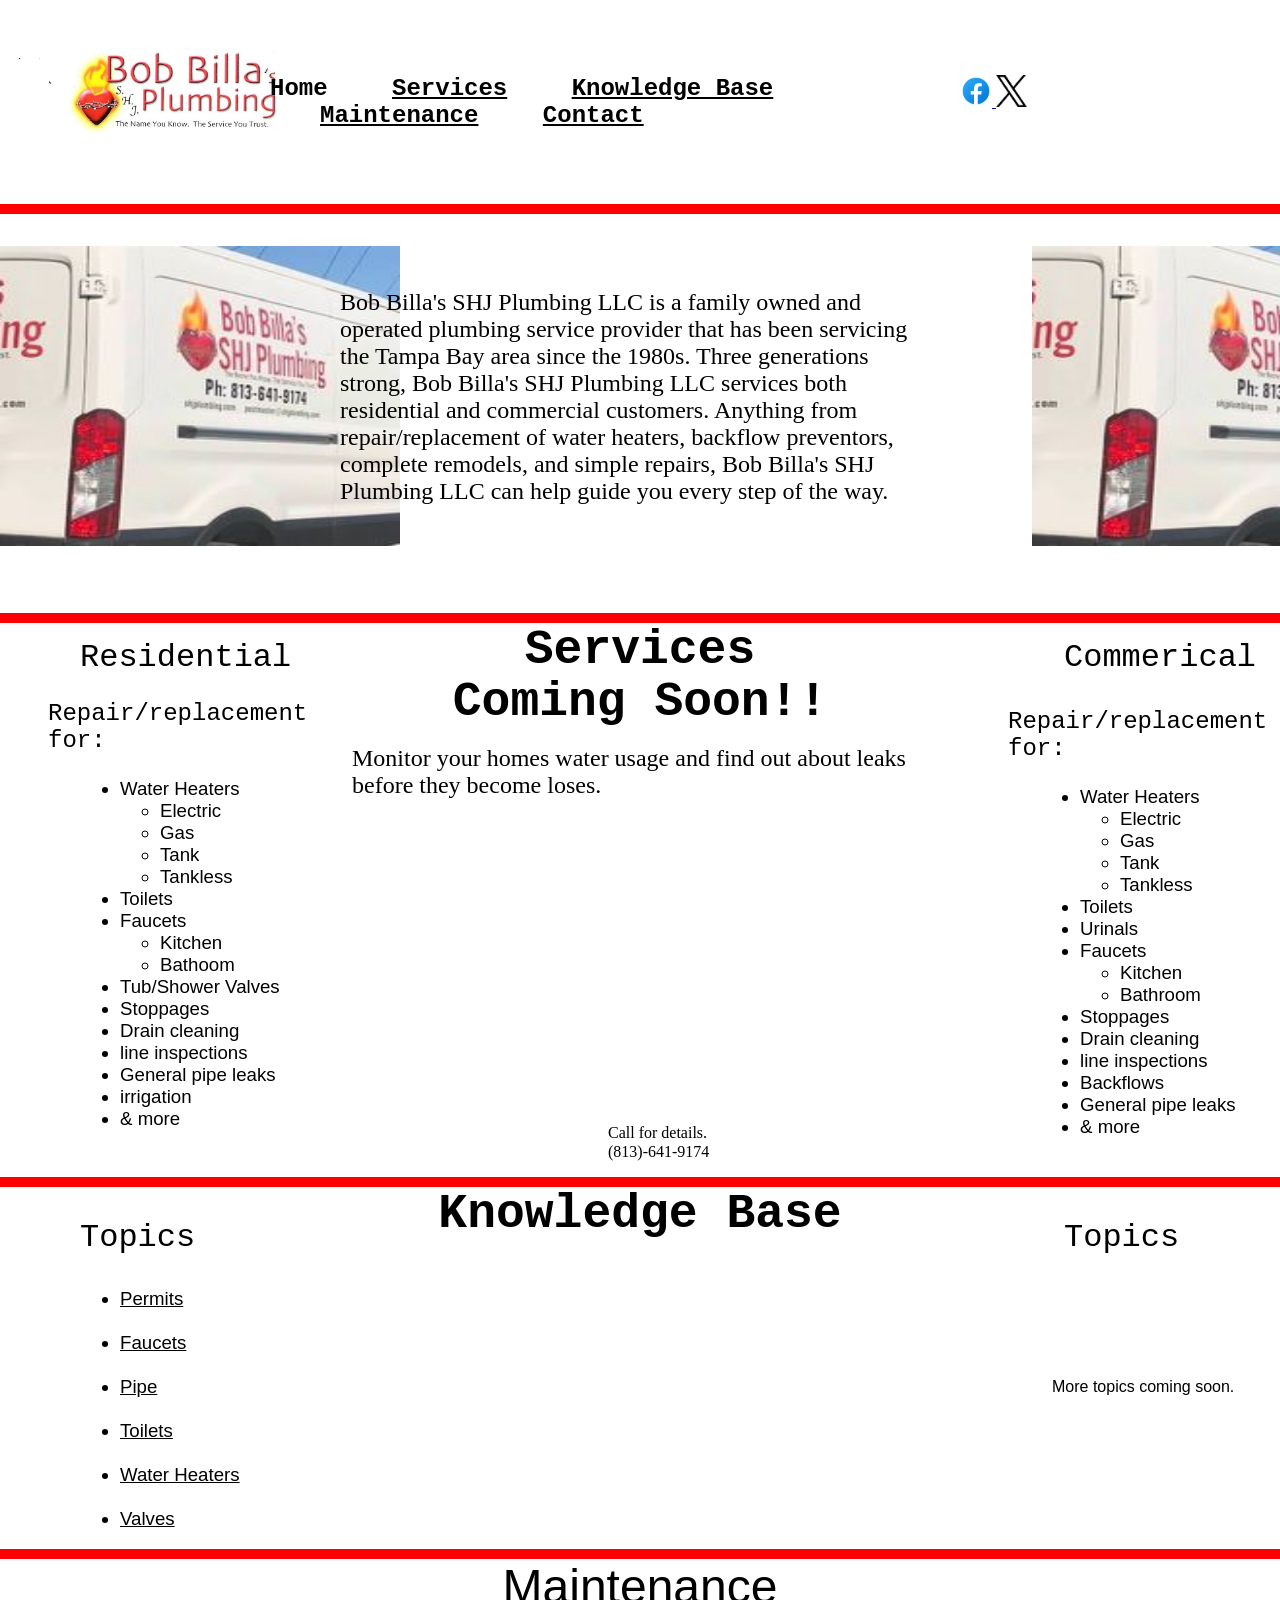
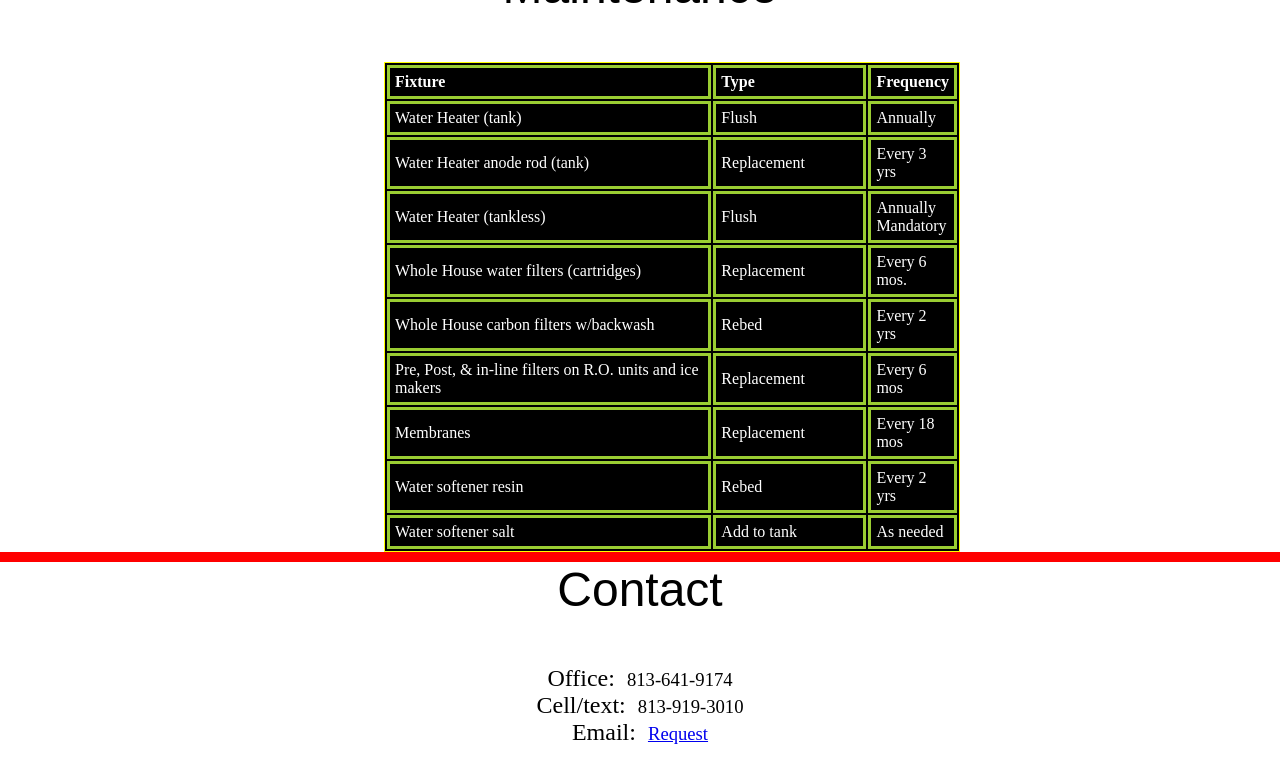
<file: Index.html>
<!DOCTYPE html>
<html lang="en">


<head>

    <title>Bob Billa's SHJ Plumbing

    </title>

    <link rel="stylesheet" type="text/css" href="Style/bbshj.css">

</head>

<header>

    <section class="leftbox">

        <img src="Images/Logos/Business Name.jpg" alt="Logo" height="200px">

    </section>

    <section class="Home" style="margin-top: 75px; margin-left: -50px;">

        <label id="Homelink"
            style="font-size: 18pt; font-weight: bold; font-family: 'Courier New', Courier, monospace;">

            Home

        </label>

        <label id="Services"
            style="font-size: 18pt; font-weight: bold; margin-left: 50px; font-family: 'Courier New', Courier, monospace;">

            <a href="#Serviceslink" style="color: black;">Services</a>

        </label>

        <label id="KnowledgeBase"
            style="font-size: 18pt; font-weight: bold; margin-left: 50px; font-family: 'Courier New', Courier, monospace;">

            <a href="#KBlink" style="color: black;">Knowledge Base</a>

        </label>

        <label id="Maintenancelink"
            style="font-size: 18pt; font-weight: bold; margin-left: 50px; font-family: 'Courier New', Courier, monospace;">

            <a href="#Mainlink" style="color: black;">Maintenance</a>

        </label>

        <label id="Contact"
            style="font-size: 18pt; font-weight: bold; margin-left: 50px; font-family: 'Courier New', Courier, monospace;">

            <a href="#Contactlink" style="color: black;">Contact</a>

        </label>

    </section>

    <section class="rightbox" style="margin-top: 75px; margin-left: 50px;">

<a href="https://www.facebook.com/people/Bob-Billas-SHJ-Plumbing/61577073579851/">

            <img src="Images/Logos/3rd party/Facebook icon.png" alt="Facebook Page"
                height="32px">

        </a>


        <a href="https://x.com/SHJPlumbing">

            <img src="Images/Logos/3rd party/x-logo/logo-black.png" alt="Facebook Page"
                height="32px">

        </a>

    </section>

    <br>

     <section class="seperator"></section>

</header>

<body>

   <section class="leftbox" style="margin-top: 2.5%;">

        <img src="Images/Logos/Truck side1.jpg" alt="Truck image" style="height: 300px; width: 400px;">
        
   </section>

   <section class="Home">

   
        <p style="height: 300px; margin-top: 75px; margin-left: 20px; margin-right: 20px; font-size: 18pt;">

    Bob Billa's SHJ Plumbing LLC is a family owned and operated plumbing service provider that has been 
    servicing the Tampa Bay area since the 1980s. Three generations strong, Bob Billa's SHJ Plumbing LLC
    services both residential and commercial customers. Anything from repair/replacement of water heaters, 
    backflow preventors, complete remodels, and simple repairs, Bob Billa's SHJ Plumbing LLC can help guide you every step of the way.
        </p>

   </section>

   <section class="rightbox" style="margin-top: 2.5%;">

        <img src="Images/Logos/Truck side1.jpg" alt="Truck image" style="height: 300px; width: 400px; padding-left: 72px;">

   </section>

   <section class="seperator"></section>

   <section class="leftbox">

        <div class="sideshead">

            Residential

        </div>

        <div class="sidesopening">

            <p>Repair/replacement for:</p>

        </div>

        <div class="sidesbody">

            <ul>

                <li>Water Heaters</li>
                <ul>
                    <li>Electric</li>
                    <li>Gas</li>
                    <li>Tank</li>
                    <li>Tankless</li>
                </ul>
                <li>Toilets</li>
                <li>Faucets</li>
                <ul>
                    <li>Kitchen</li>
                    <li>Bathoom</li>
                </ul>
                <li>Tub/Shower Valves</li>
                <li>Stoppages</li>
                <li>Drain cleaning</li>
                <li>line inspections</li>
                <li>General pipe leaks</li>
                <li>irrigation</li>
                <li>& more</li>

            </ul>


        </div>

   </section>

   <section class="Home">

      <div id="Serviceslink"></div>

         <p style="text-align: center; font-size: 36pt; font-family: 'Courier New', Courier, monospace; font-weight: bold; margin-top: 0px;">
            
            Services</p>

            <p style="text-align: center; font-size: 36pt; font-family: 'Courier New', Courier, monospace; font-weight: bold; margin-top: -50px;">
                
                Coming Soon!!</p>

            <p style="margin-left: 5%; font-size: 18pt; font-family: 'Times New Roman', Times, serif; margin-top: -5%;">
                Monitor your homes water usage and find out about leaks
                before they become
                loses.</p>


            <p style="margin-left: 45%; margin-top: 325px;">Call for details.
            </p>
            <p style="margin-left: 45%; margin-top: -15px;">
                (813)-641-9174
            </p>

       </section>

       <section class="rightbox">

      <div class="sideshead">

            <p style="margin-left: 10%; margin-top: 0px;">Commerical</p>

        </div>

        <div class="sidesopening">

            <p>Repair/replacement for:</p>

        </div>

        <div class="sidesbody">


            <ul>

                <li>Water Heaters</li>
                <ul>
                    <li>Electric</li>
                    <li>Gas</li>
                    <li>Tank</li>
                    <li>Tankless</li>
                </ul>
                <li>Toilets</li>
                <li>Urinals</li>
                <li>Faucets</li>
                <ul>
                    <li>Kitchen</li>
                    <li>Bathroom</li>
                </ul>
                <li>Stoppages</li>
                <li>Drain cleaning</li>
                <li>line inspections</li>
                <li>Backflows</li>
                <li>General pipe leaks</li>
                <li>& more</li>

            </ul>

       </section>

       <section class="seperator"></section>

       <section class="leftbox">

        <div class="sideshead">

            <p>Topics</p>

        </div>

        <div class="sidesbody">

            <ul>

                <li><a href="Pages/Permits.html" style="color: black;">Permits</a></li>
                <br>
                <li><a href="Pages/Faucets.html" style="color: black;">Faucets</a></li>
                <br>
                <li><a href="Pages/Pipe.html" style="color: black;">Pipe</a></li>
                <br>
                <li><a href="Pages/Toilets.html" style="color: black;">Toilets</a> </li>
                <br>
                <li><a href="Pages/WaterHeater.html" style="color: black;">Water Heaters</a></li>
                <br>
                <li><a href="Pages/Valves.html" style="color: black;">Valves</a></li>

            </ul>

        </div>

       </section>

       <section class="Home">

        <div id="KBlink"></div>

         <p style="text-align: center; font-size: 36pt; font-family: 'Courier New', Courier, monospace; font-weight: bold; margin-top: 0px;">

            Knowledge Base

         </p>


                <p style="font-size: 14pt; margin-left: 25px; margin-right: -100px; margin-top: 5%;
        font-family: 'Times New Roman', Times, serif;"> 

     


        </p>

       </section>

       <section class="rightbox">

          <div class="sideshead">

            <p style="margin-left: 10%;">Topics</p>

            <br>

            <br>

            <p style="margin-left: 5%; font-size: 12pt; font-family: 'Franklin Gothic Medium', 'Arial Narrow', 
            Arial, sans-serif;">More topics coming soon.</p>


        </div>
        
    </section>

    <section class="seperator"></section>

    <section class="leftbox">

        <div style="visibility: hidden;">""</div>

    </section>

    <section class="Home">

        <div id="Mainlink"></div>

        <p style="text-align: center; font-size: 36pt; font-family: 'Franklin Gothic Medium', 'Arial Narrow', Arial, sans-serif; margin-top: 0px;">
            Maintenance
        </p>

        <table style="background-color: BLACK; border-width: 1px; border-style: solid; border-color: yellow; margin-left: 10%;
        color: white;">

            <tr style="text-align: left;">

                <th style="width: 70%; padding: 5px; border-width: 3px; border-style: solid; border-color: yellowgreen;">Fixture</th>

                <th style="width: 15%; padding: 5px; border-width: 3px; border-style: solid; border-color: yellowgreen;">Type</th>

                <th style="width: 15%; padding: 5px; border-width: 3px; border-style: solid; border-color: yellowgreen;">Frequency</th>

            </tr>

            <tr>

                <td style="width: 70%; padding: 5px; border-width: 3px; border-style: solid; border-color: yellowgreen;">
                    Water Heater (tank)</td>
                
                <td style="width: 70%; padding: 5px; border-width: 3px; border-style: solid; border-color: yellowgreen;">
                    Flush
                </td>

                <td style="width: 70%; padding: 5px; border-width: 3px; border-style: solid; border-color: yellowgreen;">
                    Annually
                </td>
                
            </tr>

            <tr>

                <td style="width: 70%; padding: 5px; border-width: 3px; border-style: solid; border-color: yellowgreen;">
                    Water Heater anode rod (tank)
                </td>

                <td style="width: 70%; padding: 5px; border-width: 3px; border-style: solid; border-color: yellowgreen;">
                    Replacement
                </td>

                <td style="width: 70%; padding: 5px; border-width: 3px; border-style: solid; border-color: yellowgreen;">
                    Every 3 yrs
                </td>

            </tr>

            <tr>

                <td style="width: 70%; padding: 5px; border-width: 3px; border-style: solid; border-color: yellowgreen;">
                    Water Heater (tankless)
                </td>

                <td style="width: 70%; padding: 5px; border-width: 3px; border-style: solid; border-color: yellowgreen;">
                    Flush
                </td>

                <td style="width: 70%; padding: 5px; border-width: 3px; border-style: solid; border-color: yellowgreen;">
                    Annually Mandatory
                </td>
                
            </tr>

            <tr>

                <td style="width: 70%; padding: 5px; border-width: 3px; border-style: solid; border-color: yellowgreen;">
                    Whole House water filters (cartridges)
                </td>

                <td style="width: 70%; padding: 5px; border-width: 3px; border-style: solid; border-color: yellowgreen;">
                    Replacement
                </td>

                <td style="width: 70%; padding: 5px; border-width: 3px; border-style: solid; border-color: yellowgreen;">
                    Every 6 mos.
                </td>

            </tr>

            <tr>

                <td style="width: 70%; padding: 5px; border-width: 3px; border-style: solid; border-color: yellowgreen;">
                    Whole House carbon filters w/backwash
                </td>

                <td style="width: 70%; padding: 5px; border-width: 3px; border-style: solid; border-color: yellowgreen;">
                    Rebed
                </td>

                <td style="width: 70%; padding: 5px; border-width: 3px; border-style: solid; border-color: yellowgreen;">
                    Every 2 yrs
                </td>
                
            </tr>

             <tr>

                <td style="width: 70%; padding: 5px; border-width: 3px; border-style: solid; border-color: yellowgreen;">
                    Pre, Post, & in-line filters on R.O. units and ice makers
                </td>

                <td style="width: 70%; padding: 5px; border-width: 3px; border-style: solid; border-color: yellowgreen;">
                    Replacement
                </td>

                <td style="width: 70%; padding: 5px; border-width: 3px; border-style: solid; border-color: yellowgreen;">
                    Every 6 mos
                </td>
                
            </tr>

             <tr>

                <td style="width: 70%; padding: 5px; border-width: 3px; border-style: solid; border-color: yellowgreen;">
                    Membranes
                </td>

                <td style="width: 70%; padding: 5px; border-width: 3px; border-style: solid; border-color: yellowgreen;">
                    Replacement
                </td>

                <td style="width: 70%; padding: 5px; border-width: 3px; border-style: solid; border-color: yellowgreen;">
                    Every 18 mos
                </td>
                
            </tr>

             <tr>

                <td style="width: 70%; padding: 5px; border-width: 3px; border-style: solid; border-color: yellowgreen;">
                    Water softener resin
                </td>

                <td style="width: 70%; padding: 5px; border-width: 3px; border-style: solid; border-color: yellowgreen;">
                    Rebed
                </td>

                <td style="width: 70%; padding: 5px; border-width: 3px; border-style: solid; border-color: yellowgreen;">
                    Every 2 yrs
                </td>
                
            </tr>

             <tr>

                <td style="width: 70%; padding: 5px; border-width: 3px; border-style: solid; border-color: yellowgreen;">
                    Water softener salt
                </td>

                <td style="width: 70%; padding: 5px; border-width: 3px; border-style: solid; border-color: yellowgreen;">
                    Add to tank
                </td>

                <td style="width: 70%; padding: 5px; border-width: 3px; border-style: solid; border-color: yellowgreen;">
                    As needed
                </td>
                
            </tr>
       
        </table>
       
    </section>

    <section class="seperator"></section>

    <section>

 <div id="Contactlink"></div>

        <p style="text-align: center; font-size: 36pt; font-family: 'Franklin Gothic Medium', 'Arial Narrow', Arial, sans-serif; margin-top: 0px;">
            Contact
        </p>

        <p style="text-align: center;">

            <label style="font-size: 18pt;">Office:</label>

            &nbsp;

            <label style="font-size: 14pt;">813-641-9174</label>

            <br>

            <label style="font-size: 18pt;">Cell/text:</label>

            &nbsp;

            <label style="font-size: 14pt;">813-919-3010</label>

            <br>

            <label style="font-size: 18pt;">Email:</label>

            &nbsp;

            <label style="font-size: 14pt;"><a href="mailto:shjplumbing@yahoo.com">Request</a></label>



        </p>


    </section> 
</body>

</html>
</file>
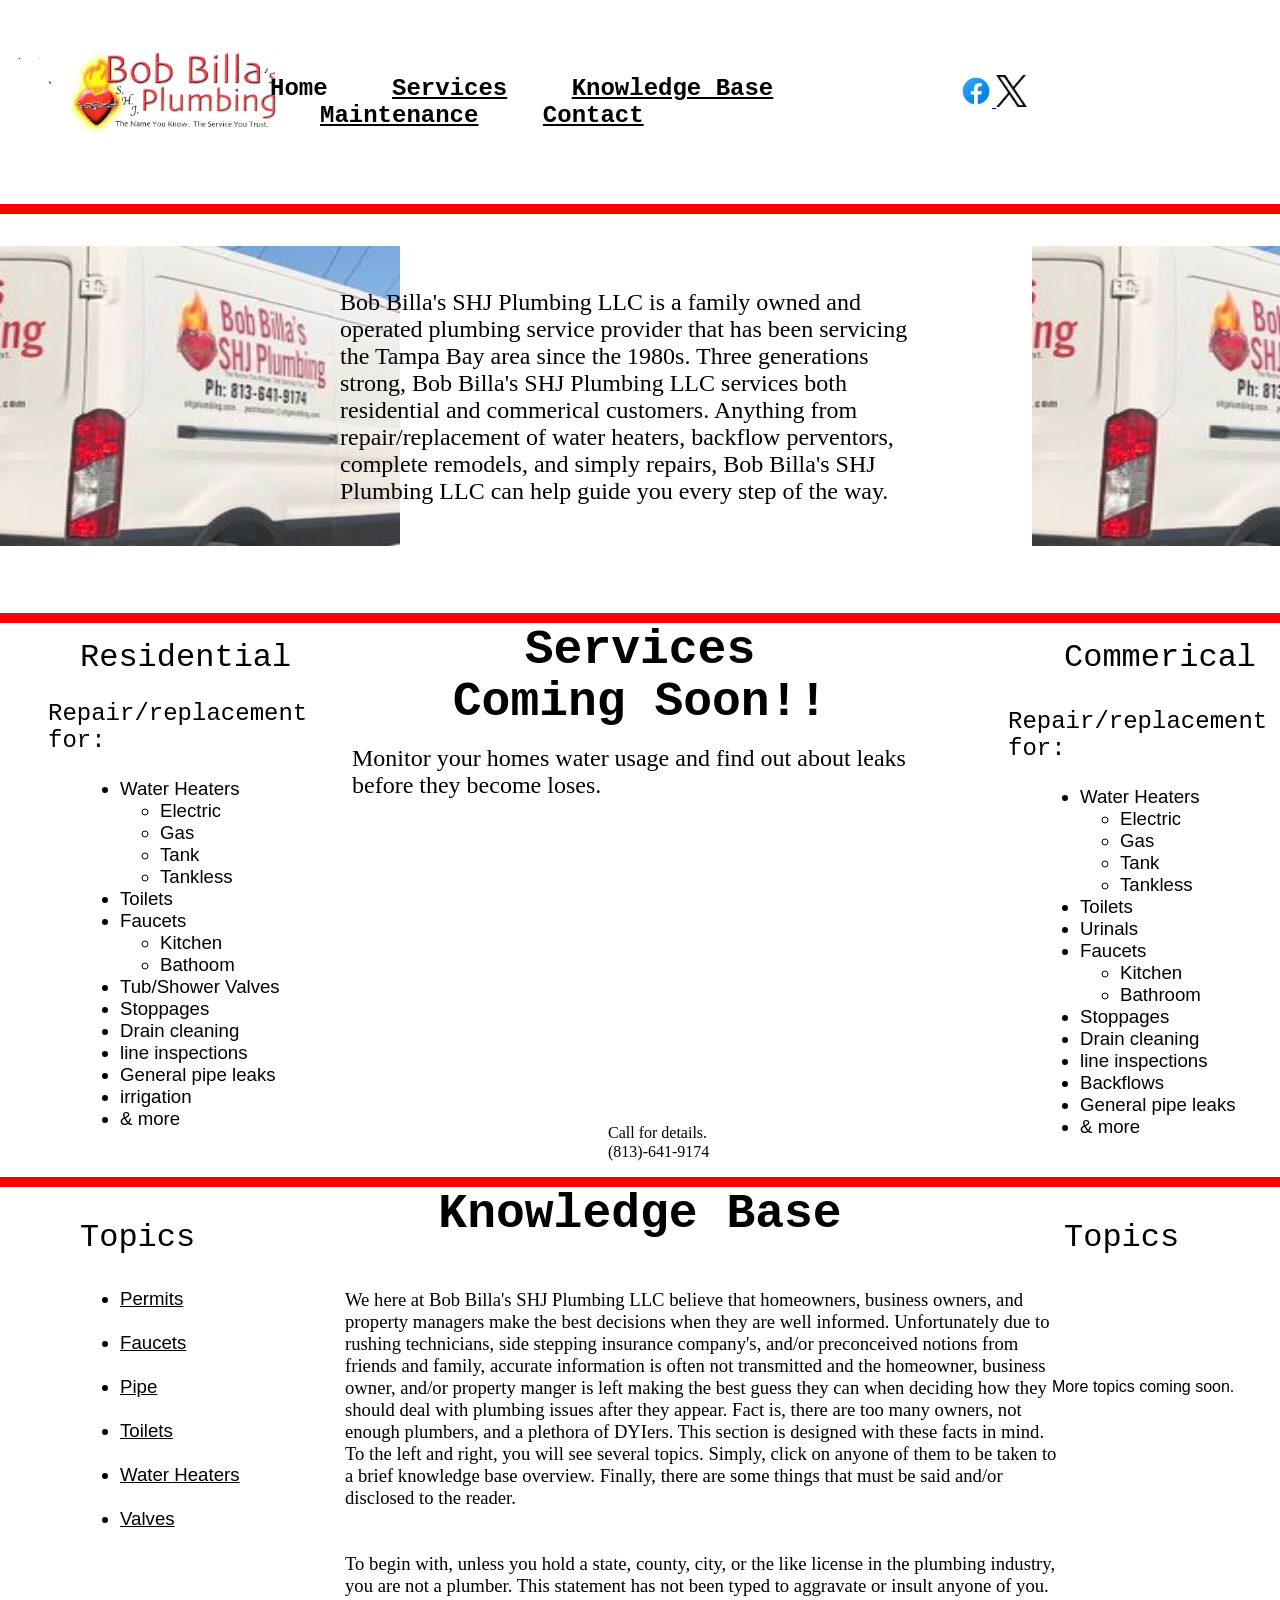
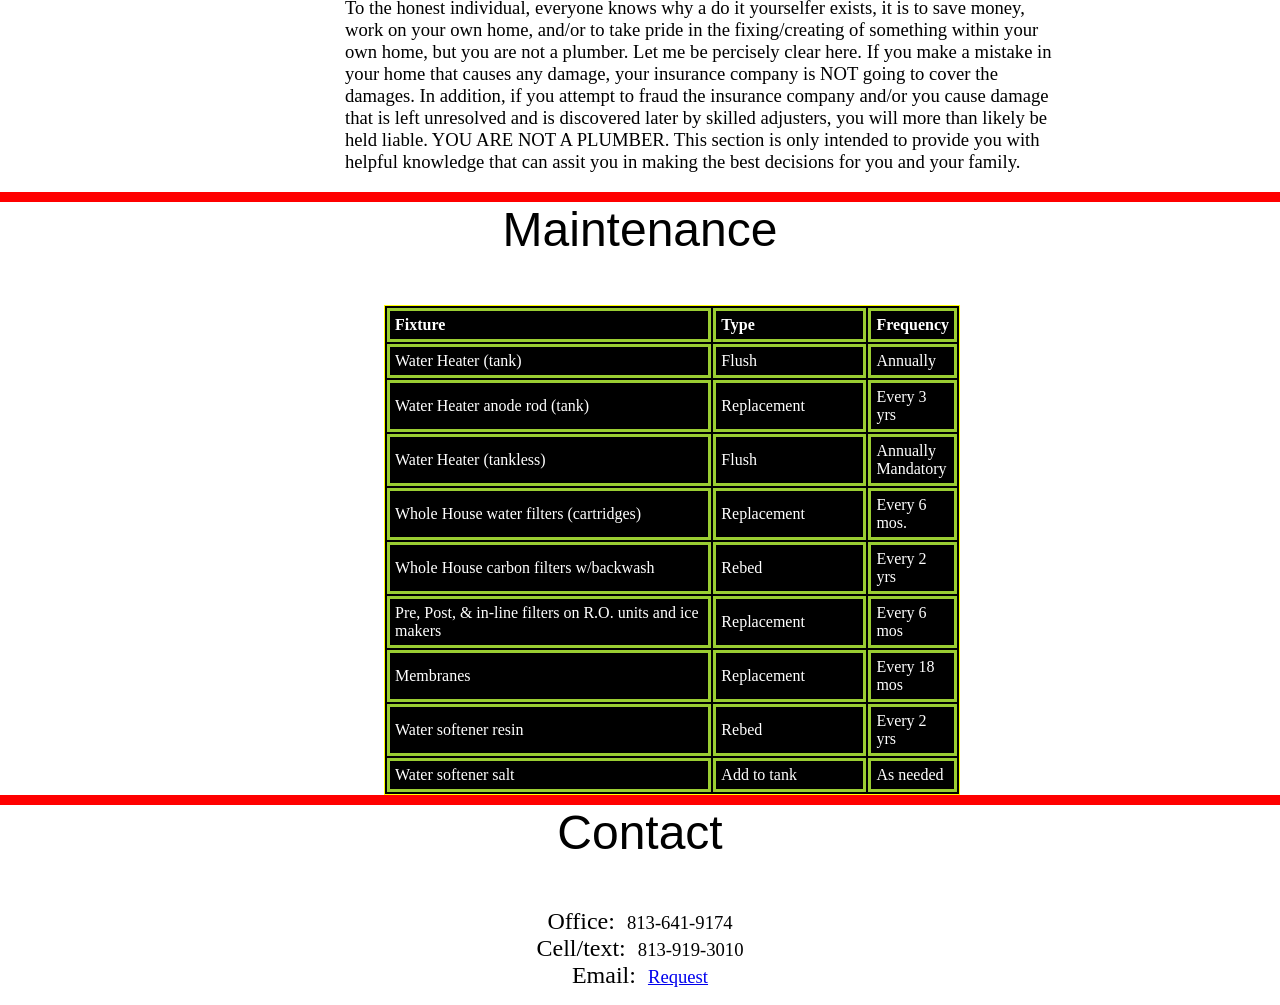
<file: docs/Index.html>
<!DOCTYPE html>
<html lang="en">


<head>

    <title>Bob Billa's SHJ Plumbing

    </title>

    <link rel="stylesheet" type="text/css" href="../Style/bbshj.css">

</head>

<header>

    <section class="leftbox">

        <img src="../Images/Logos/Business Name.jpg" alt="Logo" height="200px">

    </section>

    <section class="Home" style="margin-top: 75px; margin-left: -50px;">

        <label id="Homelink"
            style="font-size: 18pt; font-weight: bold; font-family: 'Courier New', Courier, monospace;">

            Home

        </label>

        <label id="Services"
            style="font-size: 18pt; font-weight: bold; margin-left: 50px; font-family: 'Courier New', Courier, monospace;">

            <a href="#Serviceslink" style="color: black;">Services</a>

        </label>

        <label id="KnowledgeBase"
            style="font-size: 18pt; font-weight: bold; margin-left: 50px; font-family: 'Courier New', Courier, monospace;">

            <a href="#KBlink" style="color: black;">Knowledge Base</a>

        </label>

        <label id="Maintenancelink"
            style="font-size: 18pt; font-weight: bold; margin-left: 50px; font-family: 'Courier New', Courier, monospace;">

            <a href="#Mainlink" style="color: black;">Maintenance</a>

        </label>

        <label id="Contact"
            style="font-size: 18pt; font-weight: bold; margin-left: 50px; font-family: 'Courier New', Courier, monospace;">

            <a href="#Contactlink" style="color: black;">Contact</a>

        </label>

    </section>

    <section class="rightbox" style="margin-top: 75px; margin-left: 50px;">

<a href="https://www.facebook.com/people/Bob-Billas-SHJ-Plumbing/61577073579851/">

            <img src="../Images/Logos/3rd party/Facebook icon.png" alt="Facebook Page"
                height="32px">

        </a>


        <a href="https://x.com/SHJPlumbing">

            <img src="../Images/Logos/3rd party/x-logo/logo-black.png" alt="Facebook Page"
                height="32px">

        </a>

    </section>

    <br>

     <section class="seperator"></section>

</header>

<body>

   <section class="leftbox" style="margin-top: 2.5%;">

        <img src="../Images/Logos/Truck side1.jpg" alt="Truck image" style="height: 300px; width: 400px;">
        
   </section>

   <section class="Home">

   
        <p style="height: 300px; margin-top: 75px; margin-left: 20px; margin-right: 20px; font-size: 18pt;">

            Bob Billa's SHJ Plumbing LLC is a family owned and operated plumbing service provider that has been
            servicing the Tampa Bay area since the 1980s. Three generations strong, Bob Billa's SHJ Plumbing LLC services both residential 
            and commerical customers. Anything from repair/replacement of water heaters, backflow perventors, complete remodels, and 
            simply repairs, Bob Billa's SHJ Plumbing LLC can help guide you every step of the way.

        </p>

   </section>

   <section class="rightbox" style="margin-top: 2.5%;">

        <img src="../Images/Logos/Truck side1.jpg" alt="Truck image" style="height: 300px; width: 400px; padding-left: 72px;">

   </section>

   <section class="seperator"></section>

   <section class="leftbox">

        <div class="sideshead">

            Residential

        </div>

        <div class="sidesopening">

            <p>Repair/replacement for:</p>

        </div>

        <div class="sidesbody">

            <ul>

                <li>Water Heaters</li>
                <ul>
                    <li>Electric</li>
                    <li>Gas</li>
                    <li>Tank</li>
                    <li>Tankless</li>
                </ul>
                <li>Toilets</li>
                <li>Faucets</li>
                <ul>
                    <li>Kitchen</li>
                    <li>Bathoom</li>
                </ul>
                <li>Tub/Shower Valves</li>
                <li>Stoppages</li>
                <li>Drain cleaning</li>
                <li>line inspections</li>
                <li>General pipe leaks</li>
                <li>irrigation</li>
                <li>& more</li>

            </ul>


        </div>

   </section>

   <section class="Home">

      <div id="Serviceslink"></div>

         <p style="text-align: center; font-size: 36pt; font-family: 'Courier New', Courier, monospace; font-weight: bold; margin-top: 0px;">
            
            Services</p>

            <p style="text-align: center; font-size: 36pt; font-family: 'Courier New', Courier, monospace; font-weight: bold; margin-top: -50px;">
                
                Coming Soon!!</p>

            <p style="margin-left: 5%; font-size: 18pt; font-family: 'Times New Roman', Times, serif; margin-top: -5%;">
                Monitor your homes water usage and find out about leaks
                before they become
                loses.</p>


            <p style="margin-left: 45%; margin-top: 325px;">Call for details.
            </p>
            <p style="margin-left: 45%; margin-top: -15px;">
                (813)-641-9174
            </p>

       </section>

       <section class="rightbox">

      <div class="sideshead">

            <p style="margin-left: 10%; margin-top: 0px;">Commerical</p>

        </div>

        <div class="sidesopening">

            <p>Repair/replacement for:</p>

        </div>

        <div class="sidesbody">


            <ul>

                <li>Water Heaters</li>
                <ul>
                    <li>Electric</li>
                    <li>Gas</li>
                    <li>Tank</li>
                    <li>Tankless</li>
                </ul>
                <li>Toilets</li>
                <li>Urinals</li>
                <li>Faucets</li>
                <ul>
                    <li>Kitchen</li>
                    <li>Bathroom</li>
                </ul>
                <li>Stoppages</li>
                <li>Drain cleaning</li>
                <li>line inspections</li>
                <li>Backflows</li>
                <li>General pipe leaks</li>
                <li>& more</li>

            </ul>

       </section>

       <section class="seperator"></section>

       <section class="leftbox">

        <div class="sideshead">

            <p>Topics</p>

        </div>

        <div class="sidesbody">

            <ul>

                <li><a href=Permits.html style="color: black;">Permits</a></li>
                <br>
                <li><a href="Faucets.html" style="color: black;">Faucets</a></li>
                <br>
                <li><a href="Pipe.html" style="color: black;">Pipe</a></li>
                <br>
                <li><a href="Toilets.html" style="color: black;">Toilets</a> </li>
                <br>
                <li><a href="WaterHeater.html" style="color: black;">Water Heaters</a></li>
                <br>
                <li><a href="Valves.html" style="color: black;">Valves</a></li>

            </ul>

        </div>

       </section>

       <section class="Home">

        <div id="KBlink"></div>

         <p style="text-align: center; font-size: 36pt; font-family: 'Courier New', Courier, monospace; font-weight: bold; margin-top: 0px;">

            Knowledge Base

         </p>


                <p style="font-size: 14pt; margin-left: 25px; margin-right: -100px; margin-top: 5%;
        font-family: 'Times New Roman', Times, serif;"> 

            We here at Bob Billa's SHJ Plumbing LLC believe that homeowners, business owners, and property managers 
            make the best decisions when they are well informed. Unfortunately due to rushing technicians, side stepping 
            insurance company's, and/or preconceived notions from friends and family, accurate information is often not transmitted and 
            the homeowner, business owner, and/or property manger is left making the best guess they can when deciding how 
            they should deal with plumbing issues after they appear. Fact is, there are too many owners, not enough plumbers, 
            and a plethora of DYIers. This section is designed with these facts in mind. To the left and right, you will see several topics. 
            Simply, click on anyone of them to be taken to a brief knowledge base overview. Finally, there are some things
            that must be said and/or disclosed to the reader.

            <br>

            <br>

            <br>

            To begin with, unless you hold a state, county, city, or the like license in the plumbing industry, you are not a plumber.
             This statement has not been typed to aggravate or insult anyone of you. To the honest individual, everyone knows why a do 
             it yourselfer exists, it is to save money, work on your own home, and/or to take pride in the fixing/creating of something
             within your own home, but you are not a plumber. Let me be percisely clear here. If you make a mistake in your home that 
             causes any damage, your insurance company is NOT going to cover the damages. In addition, if you attempt
             to fraud the insurance company and/or you cause damage that is left unresolved and is discovered later by skilled adjusters, 
             you will more than likely be held liable. YOU ARE NOT A PLUMBER. This section is only intended to provide you with helpful 
             knowledge that can assit you in making the best decisions for you and your family. 

        </p>

       </section>

       <section class="rightbox">

          <div class="sideshead">

            <p style="margin-left: 10%;">Topics</p>

            <br>

            <br>

            <p style="margin-left: 5%; font-size: 12pt; font-family: 'Franklin Gothic Medium', 'Arial Narrow', 
            Arial, sans-serif;">More topics coming soon.</p>


        </div>
        
    </section>

    <section class="seperator"></section>

    <section class="leftbox">

        <div style="visibility: hidden;">""</div>

    </section>

    <section class="Home">

        <div id="Mainlink"></div>

        <p style="text-align: center; font-size: 36pt; font-family: 'Franklin Gothic Medium', 'Arial Narrow', Arial, sans-serif; margin-top: 0px;">
            Maintenance
        </p>

        <table style="background-color: BLACK; border-width: 1px; border-style: solid; border-color: yellow; margin-left: 10%;
        color: white;">

            <tr style="text-align: left;">

                <th style="width: 70%; padding: 5px; border-width: 3px; border-style: solid; border-color: yellowgreen;">Fixture</th>

                <th style="width: 15%; padding: 5px; border-width: 3px; border-style: solid; border-color: yellowgreen;">Type</th>

                <th style="width: 15%; padding: 5px; border-width: 3px; border-style: solid; border-color: yellowgreen;">Frequency</th>

            </tr>

            <tr>

                <td style="width: 70%; padding: 5px; border-width: 3px; border-style: solid; border-color: yellowgreen;">
                    Water Heater (tank)</td>
                
                <td style="width: 70%; padding: 5px; border-width: 3px; border-style: solid; border-color: yellowgreen;">
                    Flush
                </td>

                <td style="width: 70%; padding: 5px; border-width: 3px; border-style: solid; border-color: yellowgreen;">
                    Annually
                </td>
                
            </tr>

            <tr>

                <td style="width: 70%; padding: 5px; border-width: 3px; border-style: solid; border-color: yellowgreen;">
                    Water Heater anode rod (tank)
                </td>

                <td style="width: 70%; padding: 5px; border-width: 3px; border-style: solid; border-color: yellowgreen;">
                    Replacement
                </td>

                <td style="width: 70%; padding: 5px; border-width: 3px; border-style: solid; border-color: yellowgreen;">
                    Every 3 yrs
                </td>

            </tr>

            <tr>

                <td style="width: 70%; padding: 5px; border-width: 3px; border-style: solid; border-color: yellowgreen;">
                    Water Heater (tankless)
                </td>

                <td style="width: 70%; padding: 5px; border-width: 3px; border-style: solid; border-color: yellowgreen;">
                    Flush
                </td>

                <td style="width: 70%; padding: 5px; border-width: 3px; border-style: solid; border-color: yellowgreen;">
                    Annually Mandatory
                </td>
                
            </tr>

            <tr>

                <td style="width: 70%; padding: 5px; border-width: 3px; border-style: solid; border-color: yellowgreen;">
                    Whole House water filters (cartridges)
                </td>

                <td style="width: 70%; padding: 5px; border-width: 3px; border-style: solid; border-color: yellowgreen;">
                    Replacement
                </td>

                <td style="width: 70%; padding: 5px; border-width: 3px; border-style: solid; border-color: yellowgreen;">
                    Every 6 mos.
                </td>

            </tr>

            <tr>

                <td style="width: 70%; padding: 5px; border-width: 3px; border-style: solid; border-color: yellowgreen;">
                    Whole House carbon filters w/backwash
                </td>

                <td style="width: 70%; padding: 5px; border-width: 3px; border-style: solid; border-color: yellowgreen;">
                    Rebed
                </td>

                <td style="width: 70%; padding: 5px; border-width: 3px; border-style: solid; border-color: yellowgreen;">
                    Every 2 yrs
                </td>
                
            </tr>

             <tr>

                <td style="width: 70%; padding: 5px; border-width: 3px; border-style: solid; border-color: yellowgreen;">
                    Pre, Post, & in-line filters on R.O. units and ice makers
                </td>

                <td style="width: 70%; padding: 5px; border-width: 3px; border-style: solid; border-color: yellowgreen;">
                    Replacement
                </td>

                <td style="width: 70%; padding: 5px; border-width: 3px; border-style: solid; border-color: yellowgreen;">
                    Every 6 mos
                </td>
                
            </tr>

             <tr>

                <td style="width: 70%; padding: 5px; border-width: 3px; border-style: solid; border-color: yellowgreen;">
                    Membranes
                </td>

                <td style="width: 70%; padding: 5px; border-width: 3px; border-style: solid; border-color: yellowgreen;">
                    Replacement
                </td>

                <td style="width: 70%; padding: 5px; border-width: 3px; border-style: solid; border-color: yellowgreen;">
                    Every 18 mos
                </td>
                
            </tr>

             <tr>

                <td style="width: 70%; padding: 5px; border-width: 3px; border-style: solid; border-color: yellowgreen;">
                    Water softener resin
                </td>

                <td style="width: 70%; padding: 5px; border-width: 3px; border-style: solid; border-color: yellowgreen;">
                    Rebed
                </td>

                <td style="width: 70%; padding: 5px; border-width: 3px; border-style: solid; border-color: yellowgreen;">
                    Every 2 yrs
                </td>
                
            </tr>

             <tr>

                <td style="width: 70%; padding: 5px; border-width: 3px; border-style: solid; border-color: yellowgreen;">
                    Water softener salt
                </td>

                <td style="width: 70%; padding: 5px; border-width: 3px; border-style: solid; border-color: yellowgreen;">
                    Add to tank
                </td>

                <td style="width: 70%; padding: 5px; border-width: 3px; border-style: solid; border-color: yellowgreen;">
                    As needed
                </td>
                
            </tr>
       
        </table>
       
    </section>

    <section class="seperator"></section>

    <section>

 <div id="Contactlink"></div>

        <p style="text-align: center; font-size: 36pt; font-family: 'Franklin Gothic Medium', 'Arial Narrow', Arial, sans-serif; margin-top: 0px;">
            Contact
        </p>

        <p style="text-align: center;">

            <label style="font-size: 18pt;">Office:</label>

            &nbsp;

            <label style="font-size: 14pt;">813-641-9174</label>

            <br>

            <label style="font-size: 18pt;">Cell/text:</label>

            &nbsp;

            <label style="font-size: 14pt;">813-919-3010</label>

            <br>

            <label style="font-size: 18pt;">Email:</label>

            &nbsp;

            <label style="font-size: 14pt;"><a href="mailto:shjplumbing@yahoo.com">Request</a></label>



        </p>


    </section> 
</body>

</html>
</file>
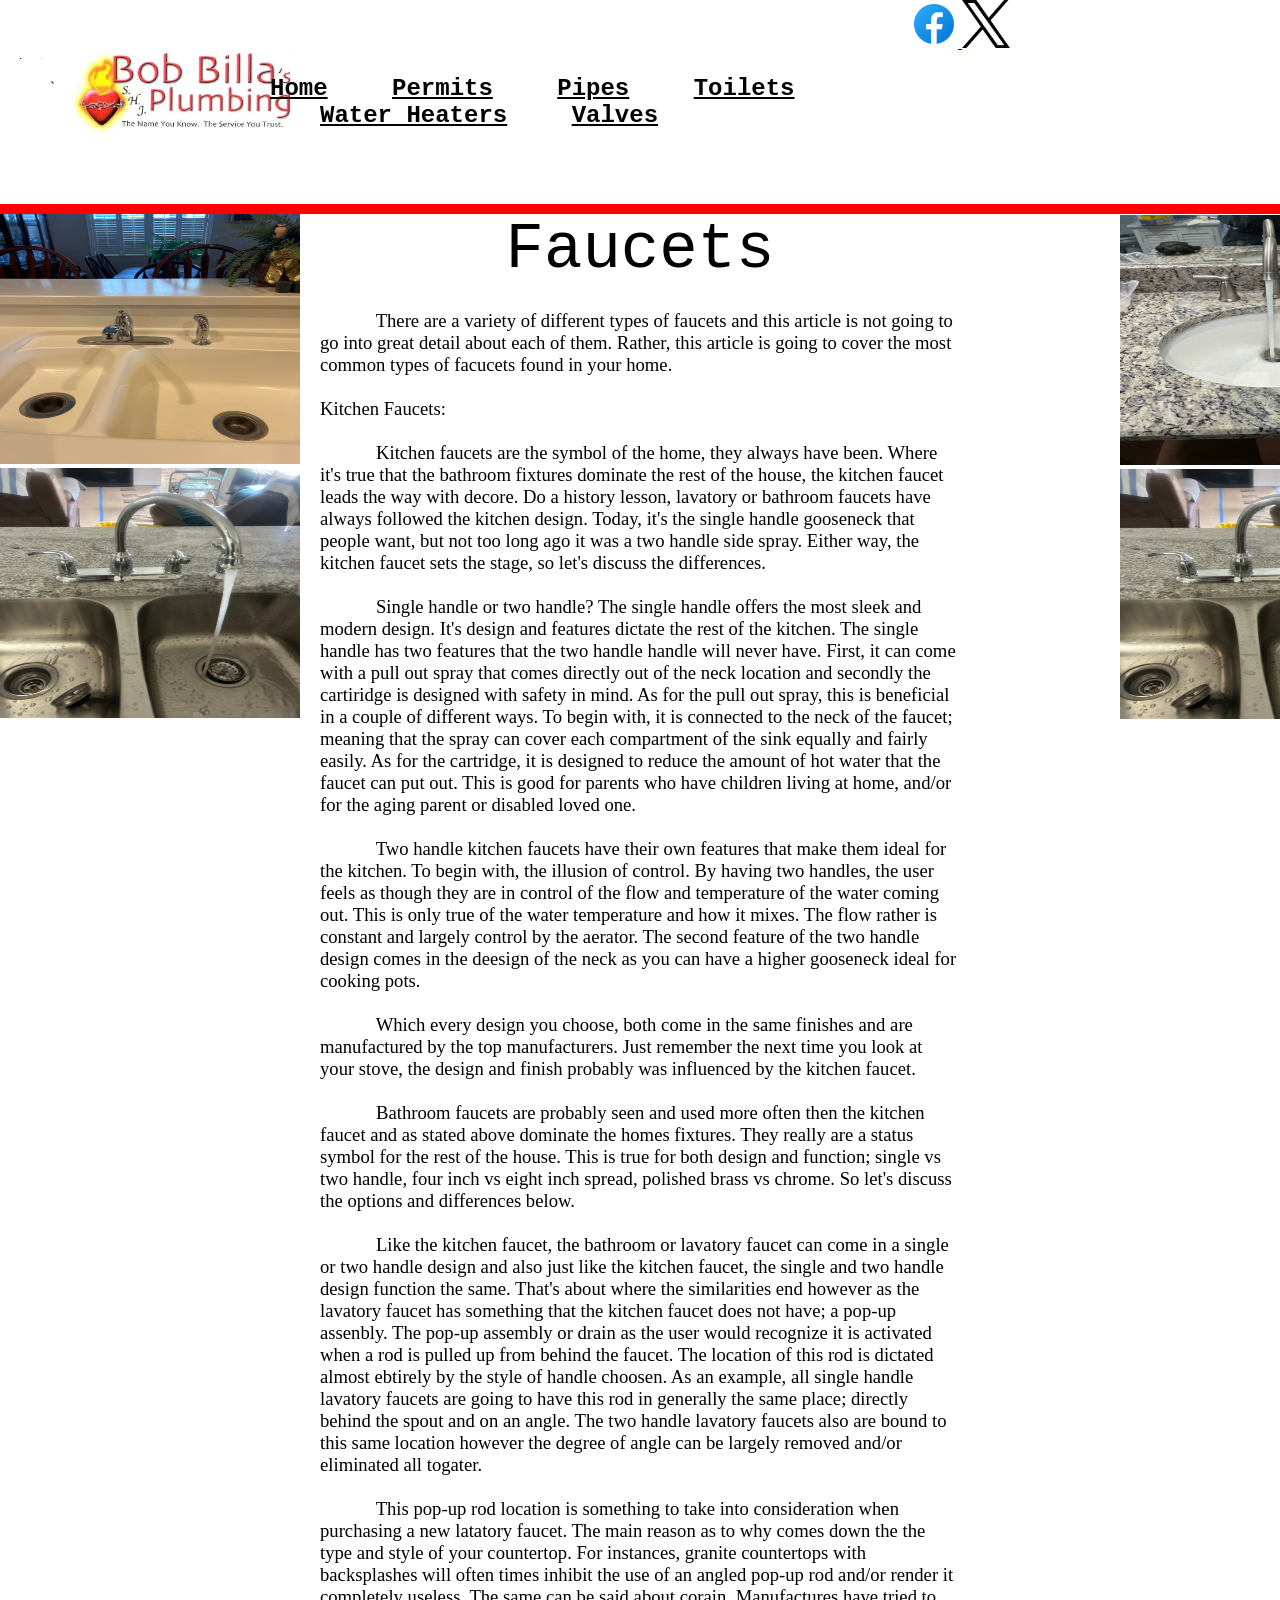
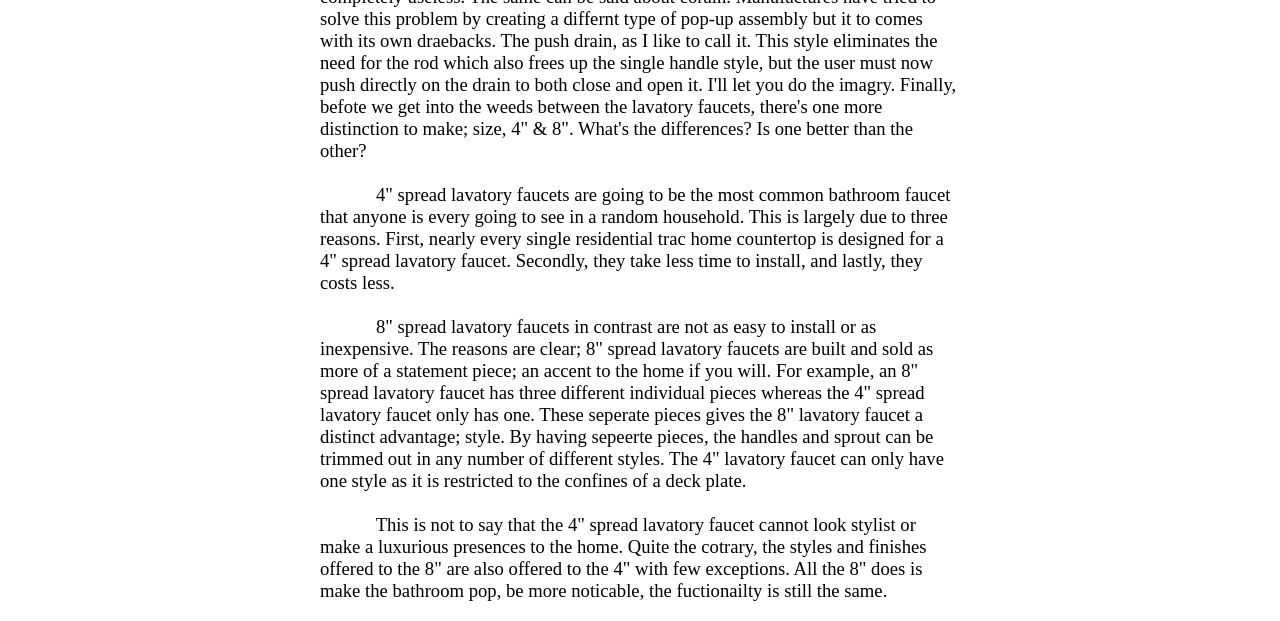
<file: Pages/Faucets.html>
<!DOCTYPE html>
<html lang="en">

<head>

    <title>
        Faucets
    </title>

    <link rel="stylesheet" type="text/css" href="../Style/bbshj.css".css">

</head>

<header>

   
    <section class="leftbox">

        <img src="../Images/Logos/Business Name.jpg" alt="Logo" height="200px" width="375px">

    </section>

 
    <section class="Home" style="margin-top: 75px; margin-left: -50px;">


        <label id="Homelink"
            style="font-size: 18pt; font-weight: bold; font-family: 'Courier New', Courier, monospace;">

            <a href="../index.html" style="color: black;">Home</a>

        </label>

        <label id="Permits"
            style="font-size: 18pt; font-weight: bold; margin-left: 50px; margin-top: 75px; font-family: 'Courier New', Courier, monospace;">

            <a href="Permits.html" style="color: black;">Permits</a>

        </label>

        <label id="Faucets"
            style="font-size: 18pt; font-weight: bold; margin-left: 50px; margin-top: 75px; font-family: 'Courier New', Courier, monospace;">

            <a href="Pipe.html" style="color: black;">Pipes</a>

        </label>

         <label id="Pipes"
            style="font-size: 18pt; font-weight: bold; margin-left: 50px; margin-top: 75px; font-family: 'Courier New', Courier, monospace;">

        <a href="Toilets.html" style="color: black;">Toilets</a>

        <label id="WaterHeaters"
            style="font-size: 18pt; font-weight: bold; margin-left: 50px; margin-top: 75px; font-family: 'Courier New', Courier, monospace;">

        <a href="WaterHeater.html" style="color: black;">Water Heaters</a>

        </label>

          <label id="Valves"
            style="font-size: 18pt; font-weight: bold; margin-left: 50px; margin-top: 75px; font-family: 'Courier New', Courier, monospace;">

        <a href="Valves.html" style="color: black;">Valves</a>

        </label>

    </section>

    <section class="icon">

        <a href="https://www.facebook.com/people/Bob-Billas-SHJ-Plumbing/61577073579851/">

            <img src="../Images/Logos/3rd party/Facebook icon.png" alt="Facebook Page"
                height="48px" width="48px">

        </a>


        <a href="https://x.com/SHJPlumbing">

            <img src="../Images/Logos/3rd party/x-logo/logo-black.png" alt="Facebook Page"
                height="48px" width="48px">

        </a>

    </section>

    <section class="seperator"></section>

</header>

<body>


<section class="leftbox">

<div>

<img src="../Images/Faucets/Kitchen/Single handle w-side spray.jpeg" alt="Single handle w-side spray" height="250px" width="300px">

<img src="../Images/Faucets/Kitchen/Two-handle kitche faucet GN.jpeg" alt="Two-handle kitchen faucet" height="250px" width="300 px">

</div>

</section>

<section class="Home">

    <p style="text-align: center; margin-top: 0px; font-size: 48pt; font-family: 'Courier New', Courier, monospace;">
        
        Faucets

    </p>

</section>


<div class="Home">

    <p style="margin-top: -40px; font-size: 14pt;">
        
    &nbsp; &nbsp; &nbsp; &nbsp; &nbsp; &nbsp;
        
    There are a variety of different types of faucets and this article is not going to go into great detail about each of them. Rather, 
    this article is going to cover the most common types of facucets found in your home. 

    <br>

    <br>
    
    Kitchen Faucets:

    <br>

    <br>


    &nbsp; &nbsp; &nbsp; &nbsp; &nbsp; &nbsp;

Kitchen faucets are the symbol of the home, they always have been. Where it's true that the bathroom fixtures dominate the rest of the 
house, the kitchen faucet leads the way with decore. Do a history lesson, lavatory or bathroom faucets have always followed the kitchen 
design. Today, it's the single handle gooseneck that people want, but not too long ago it was a two handle side spray. Either way, the 
kitchen faucet sets the stage, so let's discuss the differences.

<br>

<br>

&nbsp; &nbsp; &nbsp; &nbsp; &nbsp; &nbsp;

Single handle or two handle? The single handle offers the most sleek and modern design. It's design and features dictate the rest of the 
kitchen. The single handle has two features that the two handle handle will never have. First, it can come with a pull out spray that 
comes directly out of the neck location and secondly the cartiridge is designed with safety in mind. As for the pull out spray,
this is beneficial in a couple of different ways. To begin with, it is connected to the neck of the faucet; meaning that the spray can 
cover each compartment of the sink equally and fairly easily. As for the cartridge, it is designed to reduce the amount of hot water that 
the faucet can put out. This is good for parents who have children living at home, and/or for the aging parent or disabled loved one. 


<br>

<br>

&nbsp; &nbsp; &nbsp; &nbsp; &nbsp; &nbsp;

Two handle kitchen faucets have their own features that make them ideal for the kitchen. To begin with, the illusion of control. By having
two handles, the user feels as though they are in control of the flow and temperature of the water coming out. This is only true of the 
water temperature and how it mixes. The flow rather is constant and largely control by the aerator. The second feature of the two handle 
design comes in the deesign of the neck as you can have a higher gooseneck ideal for cooking pots.

<br>

<br>

&nbsp; &nbsp; &nbsp; &nbsp; &nbsp; &nbsp;

Which every design you choose, both come in the same finishes and are manufactured by the top manufacturers. Just remember the next 
time you look at your stove, the design and finish probably was influenced by the kitchen faucet.

<br>

<br>

&nbsp; &nbsp; &nbsp; &nbsp; &nbsp; &nbsp;

Bathroom faucets are probably seen and used more often then the kitchen faucet and as stated above dominate the homes fixtures. They really 
are a status symbol for the rest of the house. This is true for both design and function; single vs two handle, four inch vs eight inch 
spread, polished brass vs chrome. So let's discuss the options and differences below.

<br>

<br>

&nbsp; &nbsp; &nbsp; &nbsp; &nbsp; &nbsp;

Like the kitchen faucet, the bathroom or lavatory faucet can come in a single or two handle design and also just like the kitchen faucet, 
the single and two handle design function the same. That's about where the similarities end however as the lavatory faucet has something 
that the kitchen faucet does not have; a pop-up assenbly. The pop-up assembly or drain as the user would recognize it is activated 
when a rod is pulled up from behind the faucet. The location of this rod is dictated almost ebtirely by the style of handle choosen. As an 
example, all single handle lavatory faucets are going to have this rod in generally the same place; directly behind the spout and on an 
angle. The two handle lavatory faucets also are bound to this same location however the degree of angle can be largely removed and/or 
eliminated all togater. 

<br>

<br>

&nbsp; &nbsp; &nbsp; &nbsp; &nbsp; &nbsp;

This pop-up rod location is something to take into consideration when purchasing a new latatory faucet. The main reason as to why comes 
down the the type and style of your countertop. For instances, granite countertops with backsplashes will often times inhibit the use of 
an angled pop-up rod and/or render it completely useless. The same can be said about corain. Manufactures have tried to solve this problem 
by creating a differnt type of pop-up assembly but it to comes with its own draebacks. The push drain, as I like to call it. 
This style eliminates the need for the rod which also frees up the single handle style, but the user must now push directly on the drain 
to both close and open it. I'll let you do the imagry. Finally, befote we get into the weeds between the lavatory 
faucets, there's one more distinction to make; size, 4" & 8". What's the differences? Is one better than the other?

<br>

<br>

&nbsp; &nbsp; &nbsp; &nbsp; &nbsp; &nbsp;

4" spread lavatory faucets are going to be the most common bathroom faucet that anyone is every going to see in a random household. 
This is largely due to three reasons. First, nearly every single residential trac home countertop is designed for a 4" spread lavatory 
faucet. Secondly, they take less time to install, and lastly, they costs less.


<br>

<br>

&nbsp; &nbsp; &nbsp; &nbsp; &nbsp; &nbsp;

8" spread lavatory faucets in contrast are not as easy to install or as inexpensive. The reasons are clear; 8" spread lavatory faucets 
are built and sold as more of a statement piece; an accent to the home if you will. For example, an 8" spread lavatory faucet has three 
different individual pieces whereas the 4" spread lavatory faucet only has one. These seperate pieces gives the 8" lavatory faucet a distinct 
advantage; style. By having sepeerte pieces, the handles and sprout can be trimmed out in any number of different styles. The 4" lavatory 
faucet can only have one style as it is restricted to the confines of a deck plate.

<br>

<br>

&nbsp; &nbsp; &nbsp; &nbsp; &nbsp; &nbsp;

This is not to say that the 4" spread lavatory faucet cannot look stylist or make a luxurious presences to the home.  Quite the cotrary, 
the styles and finishes offered to the 8" are also offered to the 4" with few exceptions. All the 8" does is make the bathroom pop, 
be more noticable, the fuctionailty is still the same. 


</p>

</div>

<section class="rightbox" style="margin-top: -135px;">

<div>

<img src="../Images/Faucets/Lavatory/8IN spread lavatory faucet install.jpeg" alt="8IN spread" height="250px" width="300px" style="
    margin-left: 160px;">

<img src="../Images/Faucets/Kitchen/Two-handle kitche faucet GN.jpeg" alt="Two-handle kitchen faucet" height="250px" width="300px" 
    style="margin-left: 160px;">

</div>

</section>
</body>

</html>
</file>
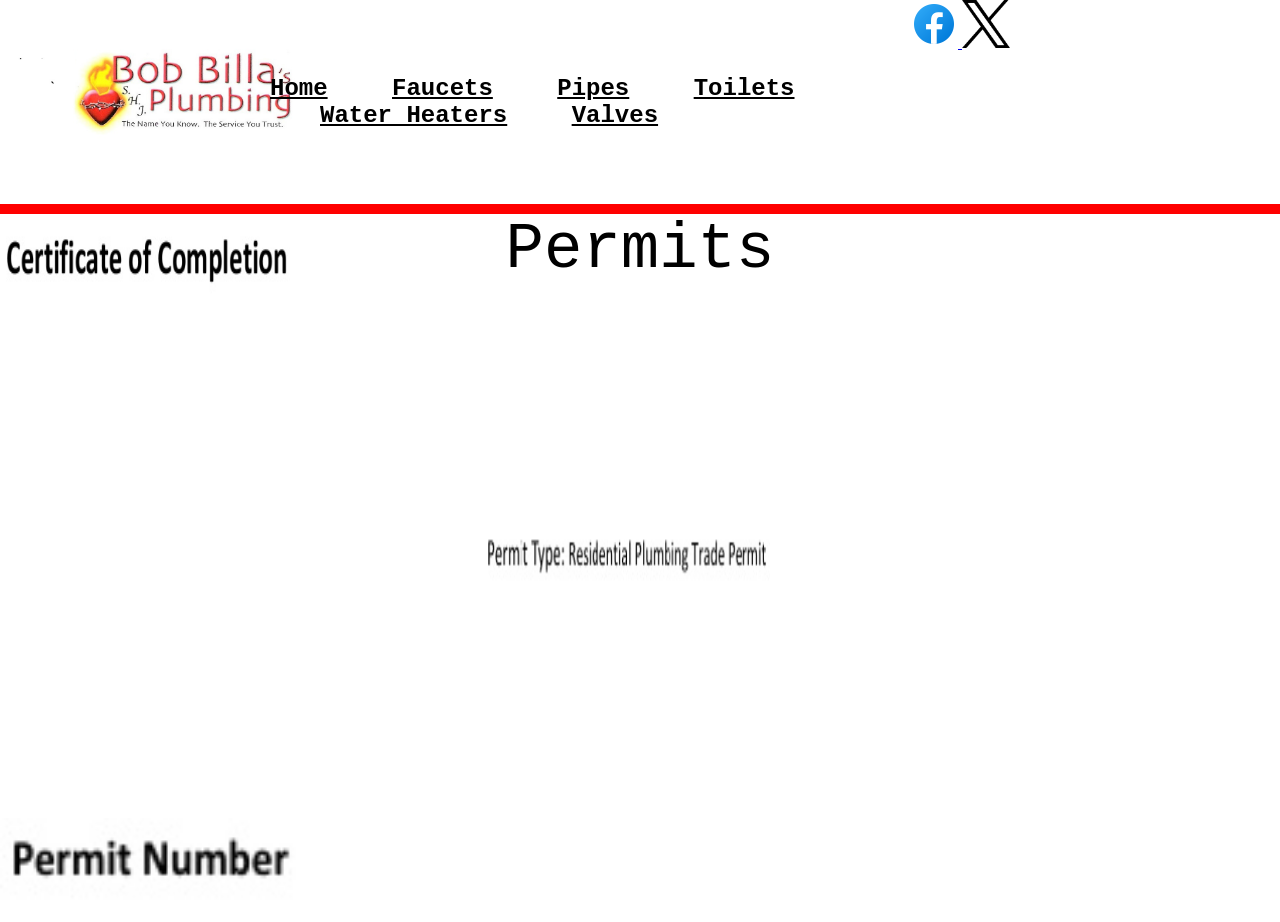
<file: Pages/Permits.html>
<!DOCTYPE html>
<html lang="en">

<head>

    <title>
        Permits
    </title>

    <link rel="stylesheet" type="text/css" href="../Style/bbshj.css">

</head>

<header>

    <section class="leftbox">

        <img src="../Images/Logos/Business Name.jpg" alt="Logo" height="200px" width="375px">

    </section>

 
    <section class="Home" style="margin-top: 75px; margin-left: -50px;">


        <label id="Homelink"
            style="font-size: 18pt; font-weight: bold; font-family: 'Courier New', Courier, monospace;">

            <a href="../index.html" style="color: black;">Home</a>

        </label>

        <label id="Permits"
            style="font-size: 18pt; font-weight: bold; margin-left: 50px; margin-top: 75px; font-family: 'Courier New', Courier, monospace;">

            <a href="Faucets.html" style="color: black;">Faucets</a>

        </label>

        <label id="Faucets"
            style="font-size: 18pt; font-weight: bold; margin-left: 50px; margin-top: 75px; font-family: 'Courier New', Courier, monospace;">

        <a href="Pipe.html" style="color: black;">Pipes</a>

        </label>

         <label id="Pipes"
            style="font-size: 18pt; font-weight: bold; margin-left: 50px; margin-top: 75px; font-family: 'Courier New', Courier, monospace;">

        <a href="Toilets.html" style="color: black;">Toilets</a>

        <label id="WaterHeaters"
            style="font-size: 18pt; font-weight: bold; margin-left: 50px; margin-top: 75px; font-family: 'Courier New', Courier, monospace;">

        <a href="WaterHeater.html" style="color: black;">Water Heaters</a>

        </label>

          <label id="Valves"
            style="font-size: 18pt; font-weight: bold; margin-left: 50px; margin-top: 75px; font-family: 'Courier New', Courier, monospace;">

        <a href="Valves.html" style="color: black;">Valves</a>

        </label>

    </section>


    <section class="icon">

        <a href="https://www.facebook.com/people/Bob-Billas-SHJ-Plumbing/61577073579851/">

            <img src="../Images/Logos/3rd party/Facebook icon.png" alt="Facebook Page"
                height="48px" width="48px">

        </a>


        <a href="https://x.com/SHJPlumbing">

            <img src="../Images/Logos/3rd party/x-logo/logo-black.png" alt="Facebook Page"
                height="48px" width="48px">

        </a>

    </section>

    <div class="seperator"></div>

</header>

<body>

    <section class="leftbox">

        <div>

            <img src="../Images/Permits/COI.jpg" alt="COI" height="100px" width="300px">

            <img src="../Images/Permits/Permit Number.jpg" alt="Permit Number" height="100px" width="300px" style="margin-top: 500px;">


        </div>


    </section>

<section class="Home">

    <p style="margin-top: 0px; text-align: center; font-size: 48pt; font-family: 'Courier New', Courier, monospace;">
        Permits


    </div>  

    <section class="rightbox">

        <div>

            <img src="../Images/Permits/Type.jpg" alt="Type" height="100px" width="300px" style="margin-top: 150px; margin-left: 160px;">

        </div>

    </section>
</body>

</html>
</file>
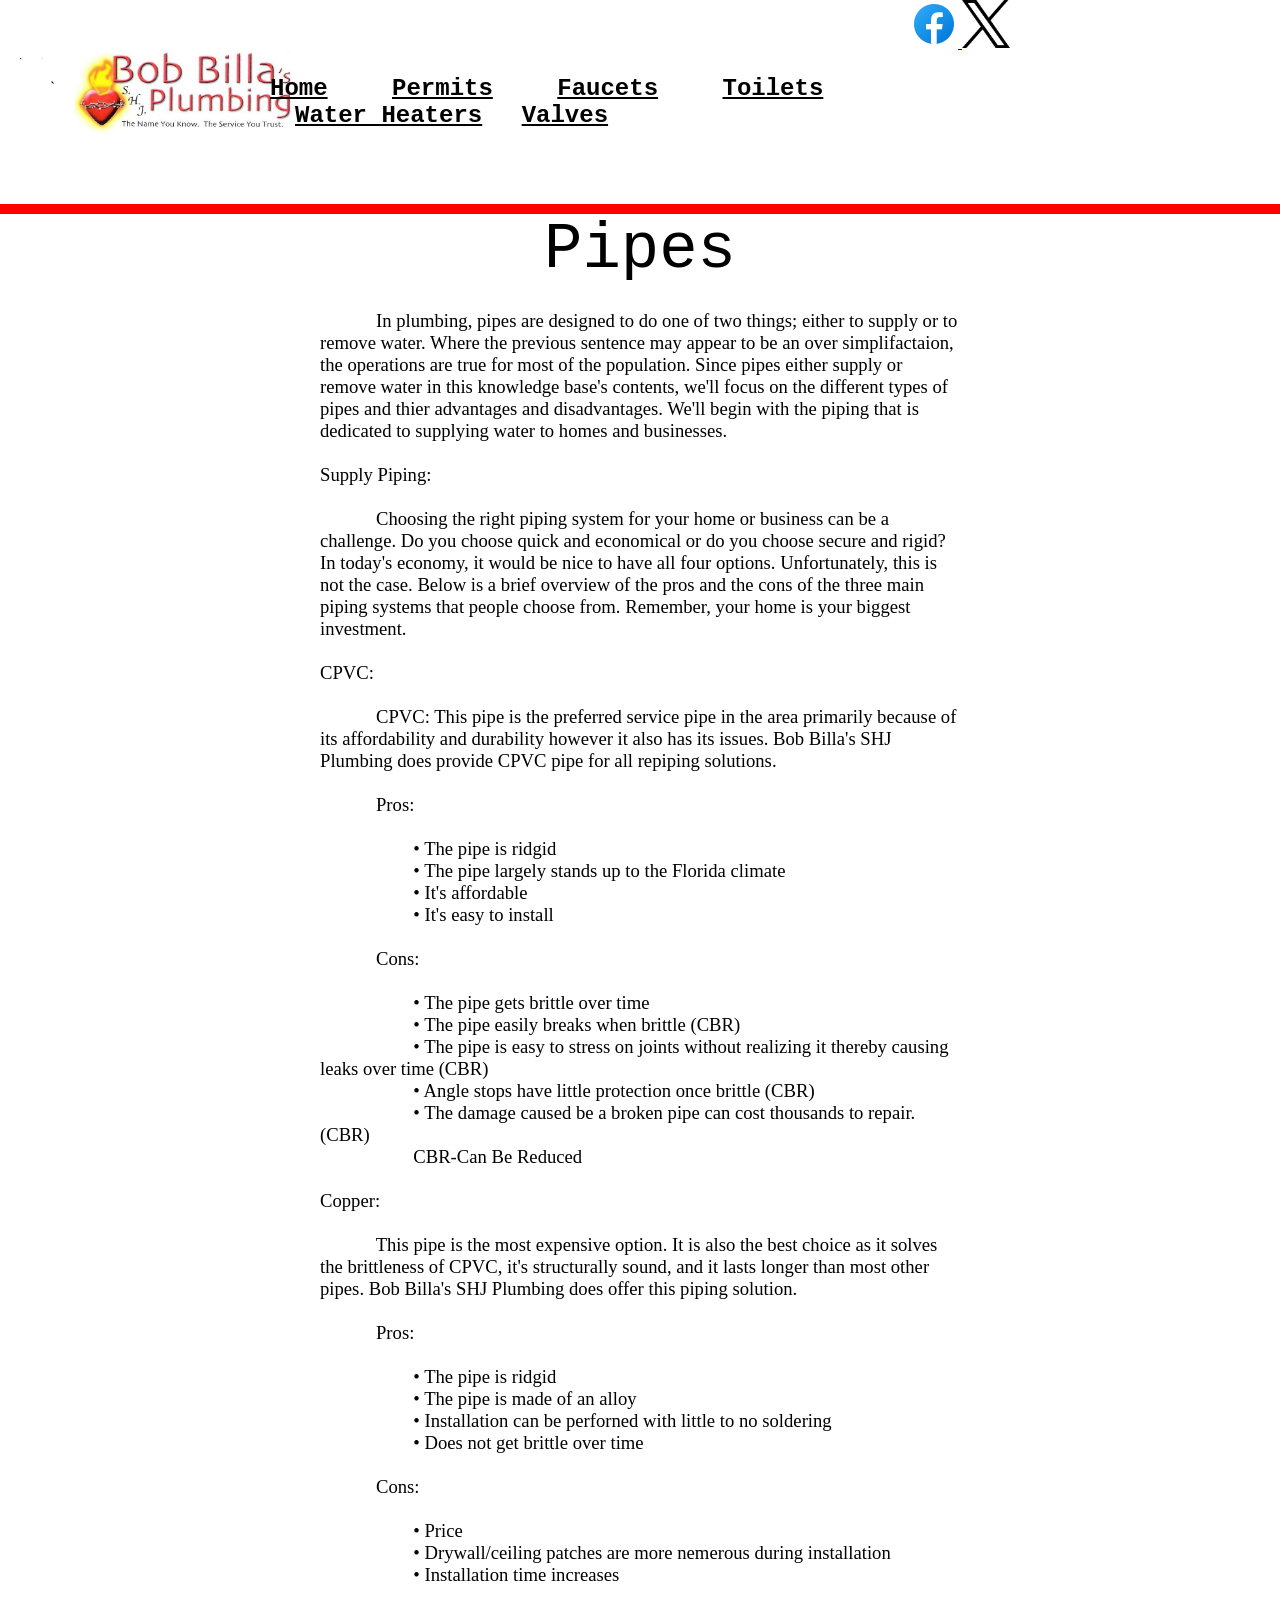
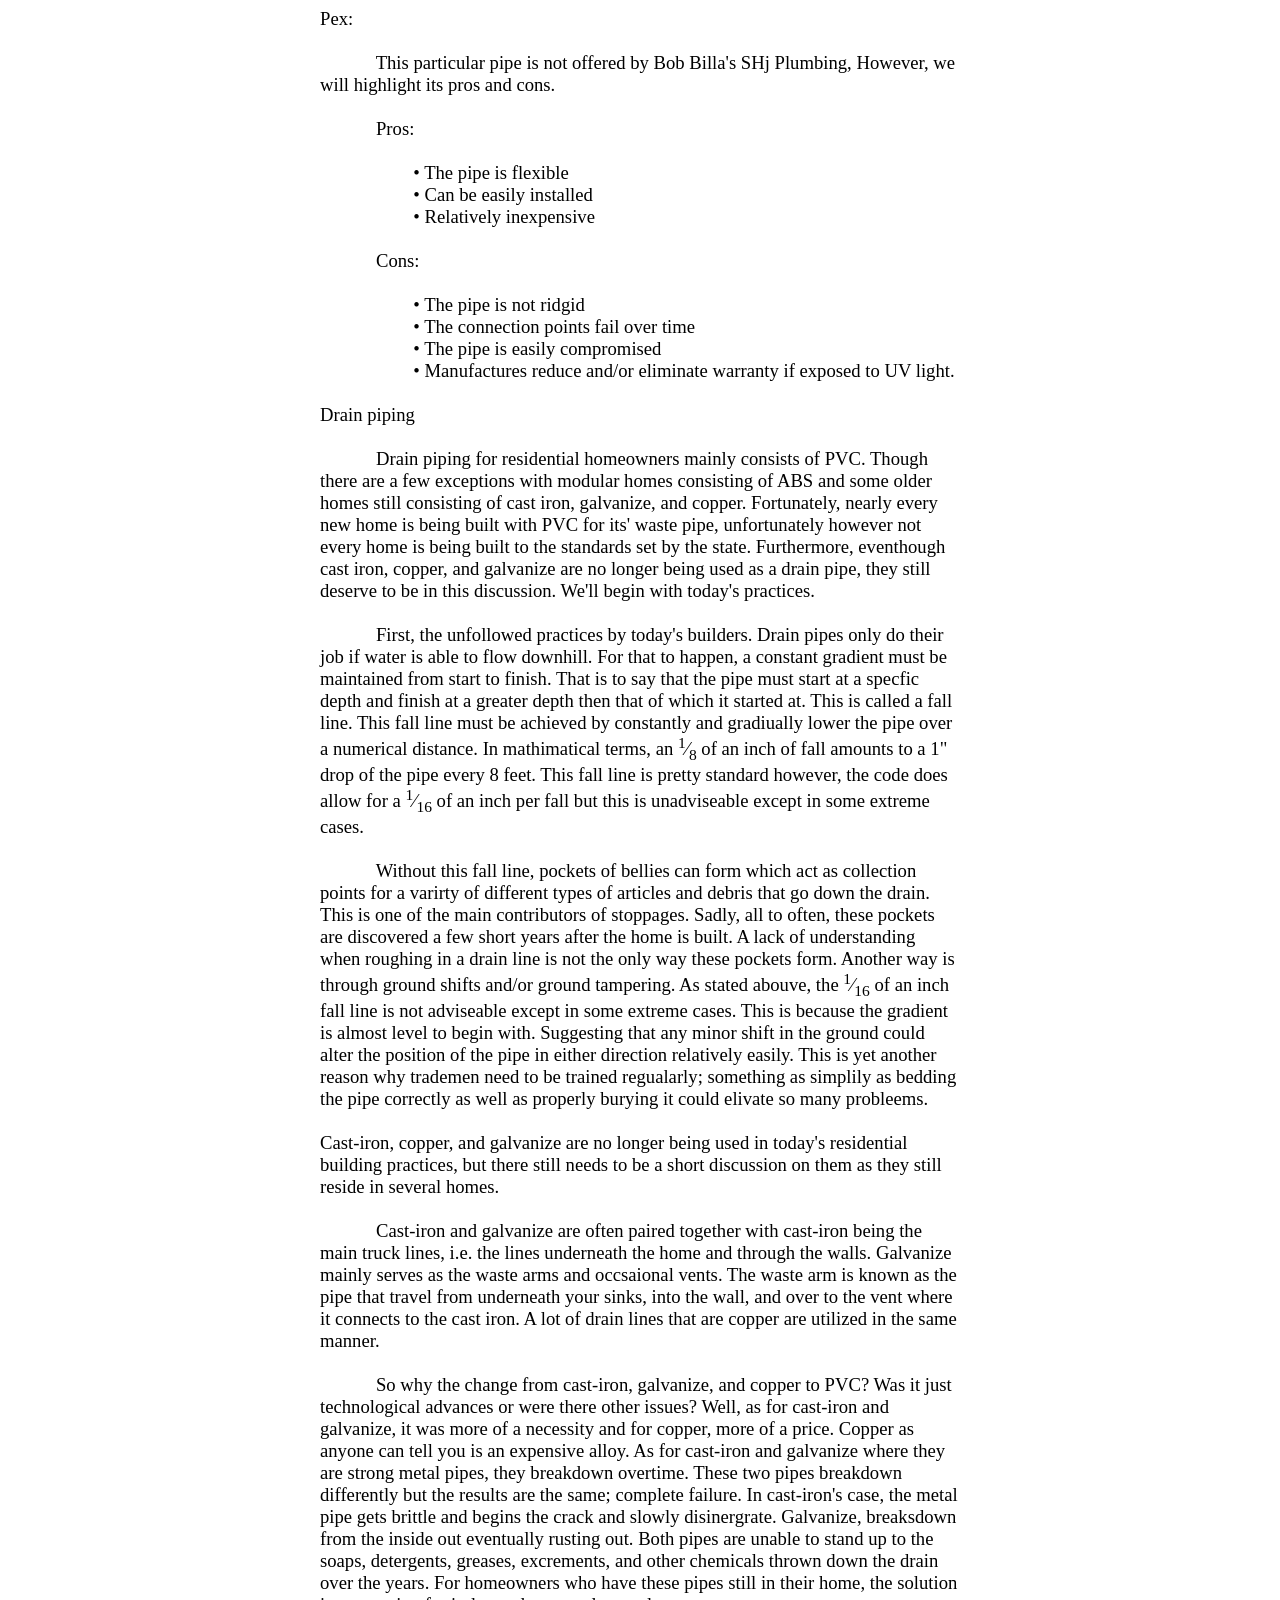
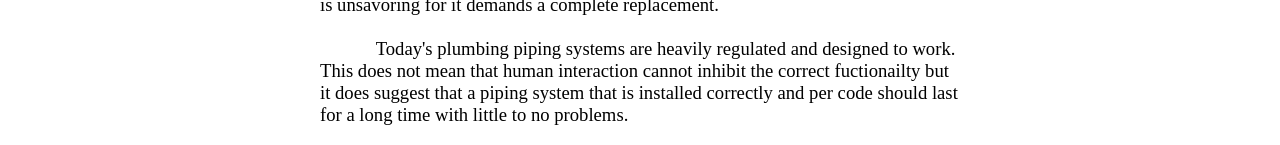
<file: Pages/Pipe.html>
<!DOCTYPE html>
<html lang="en">

<head>

    <title>
        Pipe
    </title>

    <link rel="stylesheet" type="text/css" href="../Style/bbshj.css">

</head>

<header>

 
    <section class="leftbox">

        <img src="../Images/Logos/Business Name.jpg" alt="Logo" height="200px" width="375px">

    </section>

 
    <section class="Home" style="margin-top: 75px; margin-left: -50px;">


        <label id="Homelink"
            style="font-size: 18pt; font-weight: bold; font-family: 'Courier New', Courier, monospace;">

            <a href="../index.html" style="color: black;">Home</a>

        </label>

        <label id="Permits"
            style="font-size: 18pt; font-weight: bold; margin-left: 50px; margin-top: 75px; font-family: 'Courier New', Courier, monospace;">

            <a href="Permits.html" style="color: black;">Permits</a>

        </label>

        <label id="Faucets"
            style="font-size: 18pt; font-weight: bold; margin-left: 50px; margin-top: 75px; font-family: 'Courier New', Courier, monospace;">

        <a href="Faucets.html" style="color: black;">Faucets</a>

        </label>

         <label id="Toilets"
            style="font-size: 18pt; font-weight: bold; margin-left: 50px; margin-top: 75px; font-family: 'Courier New', Courier, monospace;">

        <a href="Toilets.html" style="color: black;">Toilets</a>

        <label id="WaterHeaters"
            style="font-size: 18pt; font-weight: bold; margin-left: 25px; margin-top: 75px; font-family: 'Courier New', Courier, monospace;">

        <a href="/WaterHeater.html" style="color: black;">Water Heaters</a>

        </label>

          <label id="Valves"
            style="font-size: 18pt; font-weight: bold; margin-left: 25px; margin-top: 75px; font-family: 'Courier New', Courier, monospace;">

        <a href="Valves.html" style="color: black;">Valves</a>

        </label>

    </section>


    <section class="icon">

        <a href="https://www.facebook.com/people/Bob-Billas-SHJ-Plumbing/61577073579851/">

            <img src="../Images/Logos/3rd party/Facebook icon.png" alt="Facebook Page"
                height="48px" width="48px">

        </a>


        <a href="https://x.com/SHJPlumbing">

            <img src="../Images/Logos/3rd party/x-logo/logo-black.png" alt="Facebook Page"
                height="48px" width="48px">

        </a>

    </section>
    <div class="seperator"></div>

</header>

<body>

<section  class="leftbox" style="visibility: hidden;">""</section>

<section class="Home">

    <p style="margin-top: 0px; text-align: center; font-size: 48pt; font-family: 'Courier New', Courier, monospace;">
        
        Pipes

    </p>

    <p style="margin-top: -40px; font-size: 14pt;">


    &nbsp; &nbsp; &nbsp; &nbsp; &nbsp; &nbsp;

    In plumbing, pipes are designed to do one of two things; either to supply or to remove water. Where the previous sentence may 
    appear to be an over simplifactaion, the operations are true for most of the population. Since pipes either supply or remove 
    water in this knowledge base's contents, we'll focus on the different types of pipes and thier advantages and disadvantages. We'll 
    begin with the piping that is dedicated to supplying water to homes and businesses.

    <br>

    <br>

    Supply Piping:

    <br>

    <br>

    &nbsp; &nbsp; &nbsp; &nbsp; &nbsp; &nbsp;

    Choosing the right piping system for your home or business can be a challenge. Do you choose quick and economical or do you choose 
    secure and rigid? 
    In today's economy, it would be nice to have all four options. Unfortunately, this is not the case. Below is a brief overview of the pros 
    and the cons of the three main piping systems that people choose from. Remember, your home is your biggest investment.

    <br>

    <br>

    CPVC:

    <br>

    <br>

    &nbsp; &nbsp; &nbsp; &nbsp; &nbsp; &nbsp;


    CPVC: This pipe is the preferred service pipe in the area primarily because of its affordability and 
    durability however it also has its issues. Bob Billa's SHJ Plumbing does provide CPVC pipe for all repiping solutions.

    <br>

    <br>

    &nbsp; &nbsp; &nbsp; &nbsp; &nbsp; &nbsp;

    Pros:

    <br>

    <br>
    &nbsp; &nbsp; &nbsp; &nbsp; &nbsp; &nbsp; &nbsp; &nbsp; &nbsp; &nbsp;

	• The pipe is ridgid

    <br>

    &nbsp; &nbsp; &nbsp; &nbsp; &nbsp; &nbsp; &nbsp; &nbsp; &nbsp; &nbsp;

	• The pipe largely stands up to the Florida climate

    <br>

    &nbsp; &nbsp; &nbsp; &nbsp; &nbsp; &nbsp; &nbsp; &nbsp; &nbsp; &nbsp;

	• It's affordable

    <br>

    &nbsp; &nbsp; &nbsp; &nbsp; &nbsp; &nbsp; &nbsp; &nbsp; &nbsp; &nbsp;

	• It's easy to install

    <br>

    <br>

    &nbsp; &nbsp; &nbsp; &nbsp; &nbsp; &nbsp;

    Cons:

    <br>

    <br>

    &nbsp; &nbsp; &nbsp; &nbsp; &nbsp; &nbsp; &nbsp; &nbsp; &nbsp; &nbsp;

	• The pipe gets brittle over time

    <br>

    &nbsp; &nbsp; &nbsp; &nbsp; &nbsp; &nbsp; &nbsp; &nbsp; &nbsp; &nbsp;

	• The pipe easily breaks when brittle (CBR)

    <br>

    &nbsp; &nbsp; &nbsp; &nbsp; &nbsp; &nbsp; &nbsp; &nbsp; &nbsp; &nbsp;

	• The pipe is easy to stress on joints without realizing it thereby causing leaks over time (CBR)

    <br>

    &nbsp; &nbsp; &nbsp; &nbsp; &nbsp; &nbsp; &nbsp; &nbsp; &nbsp; &nbsp;

	• Angle stops have little protection once brittle (CBR)

    <br>

    &nbsp; &nbsp; &nbsp; &nbsp; &nbsp; &nbsp; &nbsp; &nbsp; &nbsp; &nbsp;

	• The damage caused be a broken pipe can cost thousands to repair. (CBR)

    <br>

    &nbsp; &nbsp; &nbsp; &nbsp; &nbsp; &nbsp; &nbsp; &nbsp; &nbsp; &nbsp;

	CBR-Can Be Reduced

    <br>

    <br>

    Copper:
    
    <br>

    <br>

    &nbsp; &nbsp; &nbsp; &nbsp; &nbsp; &nbsp;

    This pipe is the most expensive option. It is also the best choice as it solves the brittleness of CPVC, it's structurally sound, 
    and it lasts longer than most other pipes. Bob Billa's SHJ Plumbing does offer this piping solution.

    <br>

    <br>

    &nbsp; &nbsp; &nbsp; &nbsp; &nbsp; &nbsp;

    Pros:

    <br>

    <br>

    &nbsp; &nbsp; &nbsp; &nbsp; &nbsp; &nbsp; &nbsp; &nbsp; &nbsp; &nbsp;

	• The pipe is ridgid

    <br>

    &nbsp; &nbsp; &nbsp; &nbsp; &nbsp; &nbsp; &nbsp; &nbsp; &nbsp; &nbsp;

	• The pipe is made of an alloy

    <br>

    &nbsp; &nbsp; &nbsp; &nbsp; &nbsp; &nbsp; &nbsp; &nbsp; &nbsp; &nbsp;

	• Installation can be perforned with little to no soldering

    <br>

    &nbsp; &nbsp; &nbsp; &nbsp; &nbsp; &nbsp; &nbsp; &nbsp; &nbsp; &nbsp;

	• Does not get brittle over time

    <br>

    <br>

    &nbsp; &nbsp; &nbsp; &nbsp; &nbsp; &nbsp;

    Cons:

    <br>

    <br>

    &nbsp; &nbsp; &nbsp; &nbsp; &nbsp; &nbsp; &nbsp; &nbsp; &nbsp; &nbsp;

	• Price

    <br>

    &nbsp; &nbsp; &nbsp; &nbsp; &nbsp; &nbsp; &nbsp; &nbsp; &nbsp; &nbsp;

	• Drywall/ceiling patches are more nemerous during installation

    <br>

    &nbsp; &nbsp; &nbsp; &nbsp; &nbsp; &nbsp; &nbsp; &nbsp; &nbsp; &nbsp;

	• Installation time increases

    <br>

    <br>

    Pex:

    <br>

    <br>

    &nbsp; &nbsp; &nbsp; &nbsp; &nbsp; &nbsp;

    This particular pipe is not offered by Bob Billa's SHj Plumbing, However, we will highlight its pros and cons. 

    <br>

    <br>

    &nbsp; &nbsp; &nbsp; &nbsp; &nbsp; &nbsp;

    Pros:

    <br>

    <br>

    &nbsp; &nbsp; &nbsp; &nbsp; &nbsp; &nbsp; &nbsp; &nbsp; &nbsp; &nbsp;

	• The pipe is flexible

    <br>

    &nbsp; &nbsp; &nbsp; &nbsp; &nbsp; &nbsp; &nbsp; &nbsp; &nbsp; &nbsp;

	• Can be easily installed

    <br>

    &nbsp; &nbsp; &nbsp; &nbsp; &nbsp; &nbsp; &nbsp; &nbsp; &nbsp; &nbsp;

	• Relatively inexpensive 

    <br>

    <br>

    &nbsp; &nbsp; &nbsp; &nbsp; &nbsp; &nbsp;

    Cons:

    <br>

    <br>

    &nbsp; &nbsp; &nbsp; &nbsp; &nbsp; &nbsp; &nbsp; &nbsp; &nbsp; &nbsp;

	• The pipe is not ridgid

    <br>

    &nbsp; &nbsp; &nbsp; &nbsp; &nbsp; &nbsp; &nbsp; &nbsp; &nbsp; &nbsp;

	• The connection points fail over time 

    <br>

    &nbsp; &nbsp; &nbsp; &nbsp; &nbsp; &nbsp; &nbsp; &nbsp; &nbsp; &nbsp;

	• The pipe is easily compromised

    <br>

    &nbsp; &nbsp; &nbsp; &nbsp; &nbsp; &nbsp; &nbsp; &nbsp; &nbsp; &nbsp;

	• Manufactures reduce and/or eliminate warranty if exposed to UV light.

    <br>

    <br>

    Drain piping

    <br>

    <br>

    &nbsp; &nbsp; &nbsp; &nbsp; &nbsp; &nbsp;

    Drain piping for residential homeowners mainly consists of PVC. Though there are a few exceptions with modular homes consisting 
    of ABS and some older homes still consisting of cast iron, galvanize, and copper. Fortunately, nearly every new home is being built 
    with PVC for its' waste pipe, unfortunately however not every home is being built to the standards set by the state. Furthermore, 
    eventhough cast iron, copper, and galvanize are no longer being used as a drain pipe, they still deserve to be in this discussion. 
    We'll begin with today's practices.

    <br>

    <br>

    &nbsp; &nbsp; &nbsp; &nbsp; &nbsp; &nbsp;

    First, the unfollowed practices by today's builders. Drain pipes only do their job if water is able to flow downhill. For that to 
    happen, a constant gradient must be maintained from start to finish. That is to say that the pipe must start at a specfic depth 
    and finish at a greater depth then that of which it started at. This is called a fall line. This fall line must be achieved by 
    constantly and gradiually lower the pipe over a numerical distance. In mathimatical terms, an <sup>1</sup>&frasl;<sub>8</sub> of an 
    inch of fall amounts to a 1" drop of the pipe every 8 feet. This fall line is pretty standard however, the code does allow for a 
    <sup>1</sup>&frasl;<sub>16</sub> of an inch per fall but this is unadviseable except in some extreme cases. 

    <br>

    <br>

    &nbsp; &nbsp; &nbsp; &nbsp; &nbsp; &nbsp;

    Without this fall line, pockets of bellies can form which act as collection points for a varirty of different types of articles and 
    debris that go down the drain. This is one of the main contributors of stoppages. Sadly, all to often, these pockets are discovered 
    a few short years after the home is built. A lack of understanding when roughing in a drain line is not the only way these pockets 
    form. Another way is through ground shifts and/or ground tampering. As stated abouve, the <sup>1</sup>&frasl;<sub>16</sub> of an 
    inch fall line is not adviseable except in some extreme cases. This is because the gradient is almost level to begin with. Suggesting 
    that any minor shift in the ground could alter the position of the pipe in either direction relatively easily. This is yet another 
    reason why trademen need to be trained regualarly; something as simplily as bedding the pipe correctly as well as properly burying 
    it could elivate so many probleems. 

    <br>

    <br>

    Cast-iron, copper, and galvanize are no longer being used in today's residential building practices, but there still needs to be a 
    short discussion on them as they still reside in several homes. 

    <br>

    <br>

    &nbsp; &nbsp; &nbsp; &nbsp; &nbsp; &nbsp;

    Cast-iron and galvanize are often paired together with cast-iron being the main truck lines, i.e. the lines underneath the home and 
    through the walls. Galvanize mainly serves as the waste arms and occsaional vents. The waste arm is known as the pipe that travel 
    from underneath your sinks, into the wall, and over to the vent where it connects to the cast iron. A lot of drain lines that are 
    copper are utilized in the same manner.

    <br>

    <br>

    &nbsp; &nbsp; &nbsp; &nbsp; &nbsp; &nbsp;

    So why the change from cast-iron, galvanize, and copper to PVC? Was it just technological advances or were there other issues? Well, 
    as for cast-iron and galvanize, it was more of a necessity and for copper, more  of a price. Copper as anyone can tell you is an 
    expensive alloy. As for cast-iron and galvanize where they are strong metal pipes, they breakdown 
    overtime. These two pipes breakdown differently but the results are the same; complete failure. In cast-iron's case, the metal pipe gets 
    brittle and begins the crack and slowly disinergrate. Galvanize, breaksdown from the inside out eventually rusting out. Both pipes are 
    unable to stand up to the soaps, detergents, greases, excrements, and other chemicals thrown down the drain over the years. For 
    homeowners who have these pipes still in their home, the solution is unsavoring for it demands a complete replacement.

    <br>

    <br>

    &nbsp; &nbsp; &nbsp; &nbsp; &nbsp; &nbsp;

    Today's plumbing piping systems are heavily regulated and designed to work. This does not mean that human interaction cannot inhibit 
    the correct fuctionailty but it does suggest that a piping system that is installed correctly and per code should last for a 
    long time with little to no problems.



</p>

</section>

    
</body>

</html>
</file>
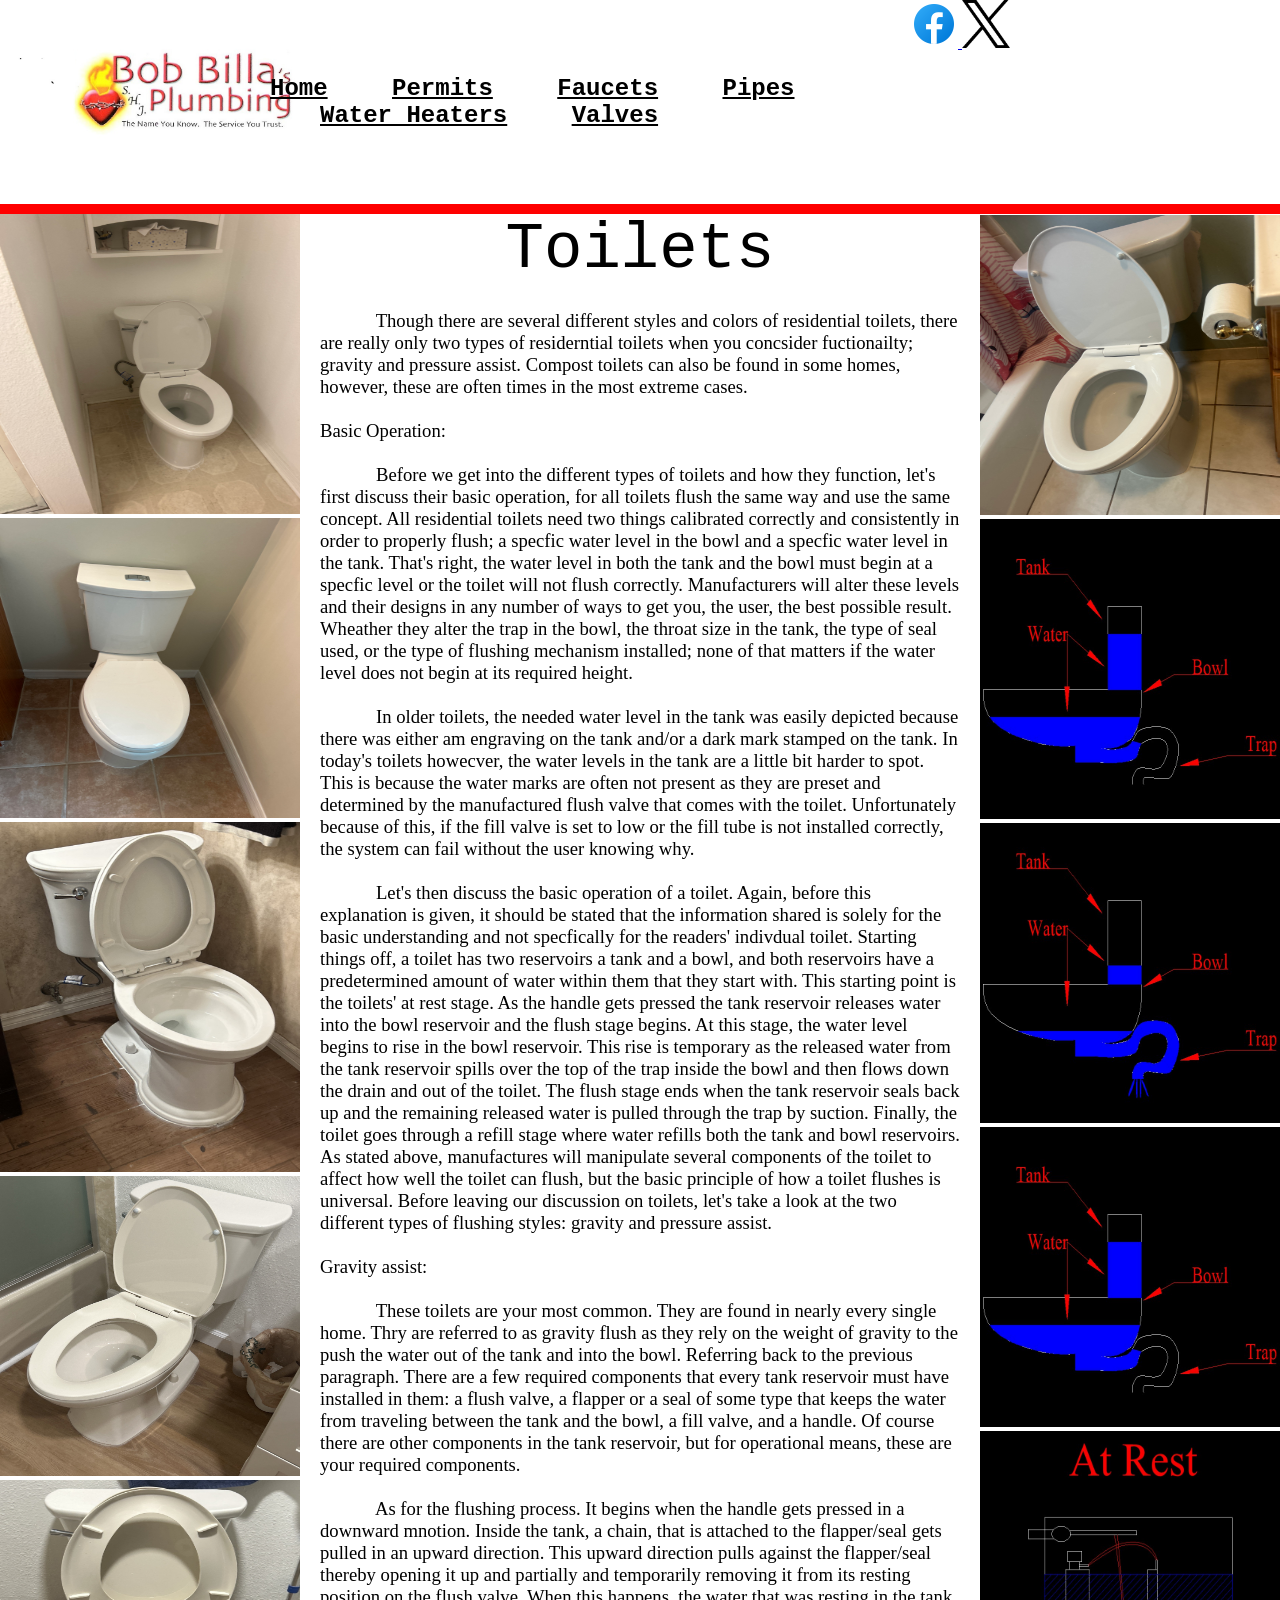
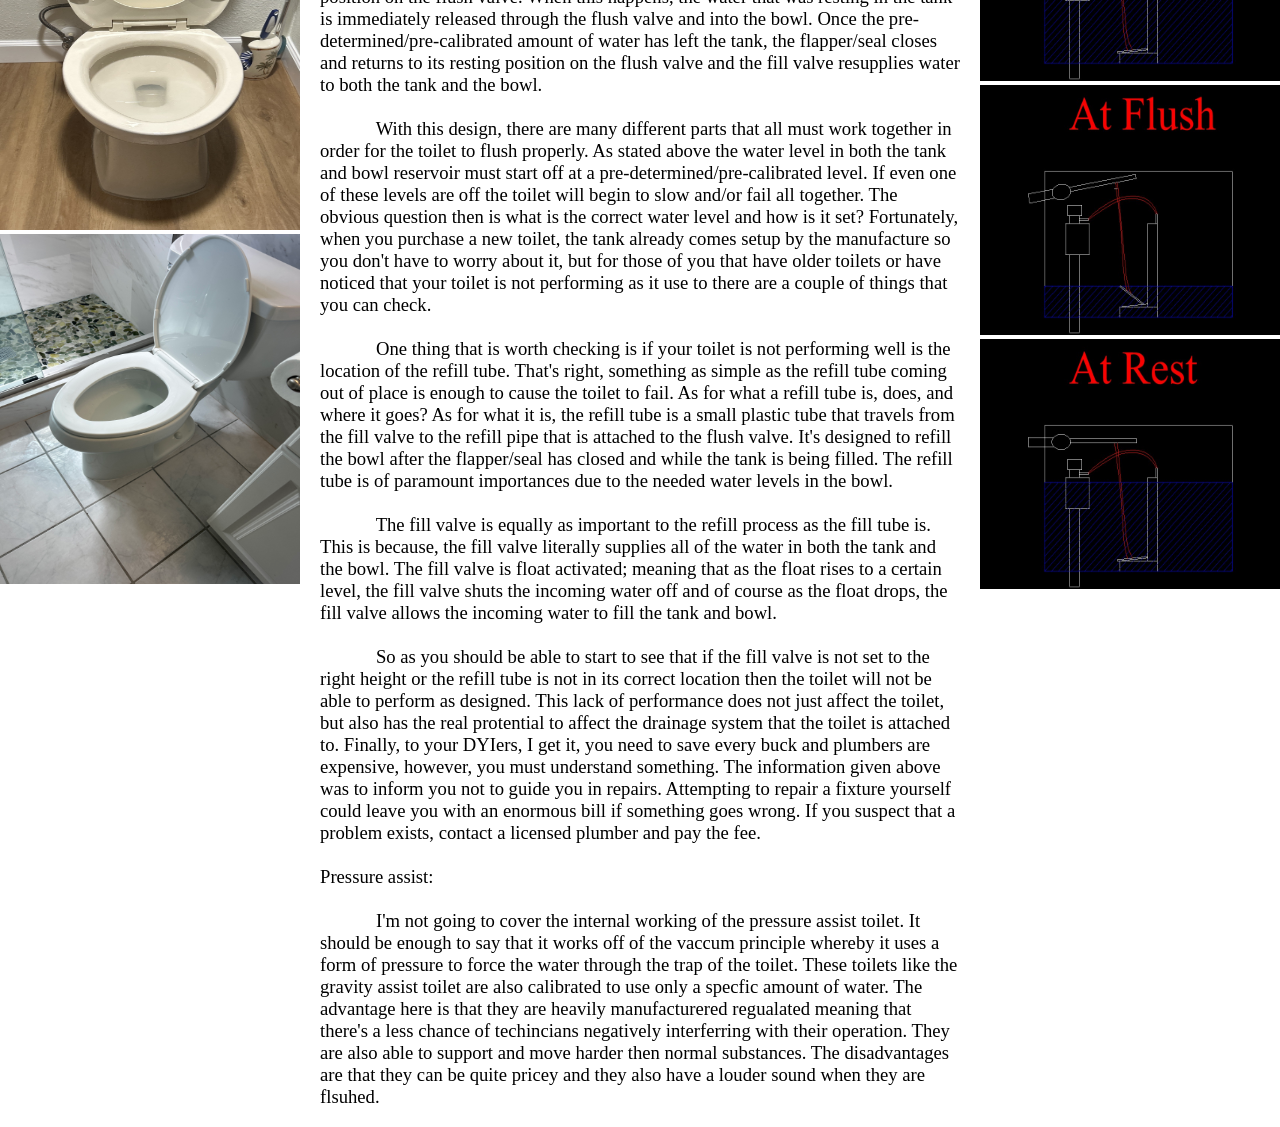
<file: Pages/Toilets.html>
<!DOCTYPE html>
<html lang="en">

<head>

    <title>
        Toilets
    </title>

    <link rel="stylesheet" type="text/css" href="../Style/bbshj.css">

</head>

<header>

  
    <section class="leftbox">

        <img src="../Images/Logos/Business Name.jpg" alt="Logo" height="200px" width="375px">

    </section>

    <section class="Home" style="margin-top: 75px; margin-left: -50px;">


        <label id="Homelink"
            style="font-size: 18pt; font-weight: bold; font-family: 'Courier New', Courier, monospace;">

            <a href="../index.html" style="color: black;">Home</a>

        </label>

        <label id="Permits"
            style="font-size: 18pt; font-weight: bold; margin-left: 50px; margin-top: 75px; font-family: 'Courier New', Courier, monospace;">

            <a href="Permits.html" style="color: black;">Permits</a>

        </label>

        <label id="Faucets"
            style="font-size: 18pt; font-weight: bold; margin-left: 50px; margin-top: 75px; font-family: 'Courier New', Courier, monospace;">

        <a href="Faucets.html" style="color: black;">Faucets</a>

        </label>

         <label id="Pipes"
            style="font-size: 18pt; font-weight: bold; margin-left: 50px; margin-top: 75px; font-family: 'Courier New', Courier, monospace;">

        <a href="Pipe.html" style="color: black;">Pipes</a>

        <label id="WaterHeaters"
            style="font-size: 18pt; font-weight: bold; margin-left: 50px; margin-top: 75px; font-family: 'Courier New', Courier, monospace;">

        <a href="WaterHeater.html" style="color: black;">Water Heaters</a>

        </label>

          <label id="Valves"
            style="font-size: 18pt; font-weight: bold; margin-left: 50px; margin-top: 75px; font-family: 'Courier New', Courier, monospace;">

        <a href="Valves.html" style="color: black;">Valves</a>

        </label>

    </section>

    <section class="icon">

        <a href="https://www.facebook.com/people/Bob-Billas-SHJ-Plumbing/61577073579851/">

            <img src="../Images/Logos/3rd party/Facebook icon.png" alt="Facebook Page"
                height="48px" width="48px">

        </a>


        <a href="https://x.com/SHJPlumbing">

            <img src="../Images/Logos/3rd party/x-logo/logo-black.png" alt="Facebook Page"
                height="48px" width="48px">

        </a>

    </section>
    <div class="seperator"></div>

</header>

<body>


<section class="leftbox">

<div>

<img src="../Images/Toilets/American Standard toilet install.jpeg" alt="AS Toilet" height="300px" width="300px">

<img src="../Images/Toilets/Dual Flust Toilet.jpeg" alt="Dual Flush" height="300px" width="300px">

<img src="../Images/Toilets/American Standard Vortex.jpeg" alt="AS Vortex" height="350px" width="300px">

<img src="../Images/Toilets/Another Toilet.jpeg" alt="Toilet Install" height="300px" width="300px">

<img src="../Images/Toilets/Bone AS Toilet 1.jpeg" alt="Toilet Install" height="350px" width="300 px">

<img src="../Images/Toilets/Another toilet 2.jpeg" alt="Toilet Install" height="350px" width="300px">

</div>

</section>

<section class="Home">

    <p style="margin-top: 0px; text-align: center; font-size: 48pt; font-family: 'Courier New', Courier, monospace;">
        
        Toilets

    </p>

</section>


<div class="Home">

    <p style="margin-top: -40px; font-size: 14pt;"> 

    
    &nbsp; &nbsp; &nbsp; &nbsp; &nbsp; &nbsp;

    Though there are several different styles and colors of residential toilets, there are really only two types of residerntial toilets 
    when you concsider fuctionailty; gravity and pressure assist. Compost toilets can also be found in some homes, however, these are 
    often times in the most extreme cases.

    <br>

    <br>

    Basic Operation:

    <br>
    
    <br>

    &nbsp; &nbsp; &nbsp; &nbsp; &nbsp; &nbsp;

    Before we get into the different types of toilets and how they function, let's first discuss their basic operation, for all toilets 
    flush the same way and use the same concept. All residential toilets need two things calibrated correctly and consistently 
    in order to properly flush; a specfic water level in the bowl and a specfic water level in the tank. That's right, the water level in
    both the tank and the bowl must begin at a specfic level or the toilet will not flush correctly. Manufacturers will alter these levels 
    and their designs in any number of ways to get you, the user, the best possible result. Wheather they alter the trap in the bowl, 
    the throat size in the tank, the type of seal used, or the type of flushing mechanism installed; none of that matters if the water level 
    does not begin at its required height. 

    <br>

    <br>

    &nbsp; &nbsp; &nbsp; &nbsp; &nbsp; &nbsp;

    In older toilets, the needed water level in the tank was easily depicted because there was either am engraving on the tank 
    and/or a dark mark stamped on the tank. In today's toilets howecver, the water levels in the tank are a little bit harder to spot. 
    This is because the water marks are often not present as they are preset and determined by the manufactured flush valve that comes 
    with the toilet. Unfortunately because of this, if the fill valve is set to low or the fill tube is not installed correctly, the 
    system can fail without the user knowing why. 

    <br>

    <br>

    &nbsp; &nbsp; &nbsp; &nbsp; &nbsp; &nbsp;


    Let's then discuss the basic operation of a toilet. Again, before this explanation is given, it should be stated that the information 
    shared is solely for the basic understanding and not specfically for the readers' indivdual toilet. Starting things off, a toilet has 
    two reservoirs a tank and a bowl, and both reservoirs have a predetermined amount of water within them that they start with. This 
    starting point is the toilets' at rest stage. As the handle gets pressed the tank reservoir releases water into the bowl reservoir 
    and the flush stage begins. At this stage, the water level begins to rise in the bowl reservoir. This rise is temporary as the released 
    water from the tank reservoir spills over the top of the trap inside the bowl and then flows down the drain and out of the toilet. 
    The flush stage ends when 
    the tank reservoir seals back up and the remaining released water is pulled through the trap by suction. Finally, the toilet goes through 
    a refill stage where water refills both the tank and bowl reservoirs. As stated above, manufactures will manipulate several 
    components of the toilet to affect how well the toilet can flush, but the basic principle of how a toilet flushes is universal. 
    Before leaving our discussion on toilets, let's take a look at the two different types of flushing styles: gravity and pressure assist.

    <br>

    <br>

    Gravity assist:

    <br>
    
    <br>

    &nbsp; &nbsp; &nbsp; &nbsp; &nbsp; &nbsp;

    These toilets are your most common. They are found in nearly every single home. Thry are referred to as gravity flush as they rely on 
    the weight of gravity to the push the water out of the tank and into the bowl. Referring back to the previous paragraph. There are a 
    few required components that every tank reservoir must have installed in them: a flush valve, a flapper or a seal of some type that 
    keeps the water from traveling between the tank and the bowl, a fill valve, and a handle. Of course there are other components in the 
    tank reservoir, but for operational means, these are your required components. 
    

    <br>

    <br>

    &nbsp; &nbsp; &nbsp; &nbsp; &nbsp; &nbsp;

    As for the flushing process. It begins when the handle gets pressed in a downward mnotion. Inside the tank, a chain, that is attached 
    to the flapper/seal gets pulled in an upward direction. This upward direction pulls against the flapper/seal thereby opening it up 
    and partially and temporarily removing it from its resting position on the flush valve. When this happens, the water that was resting in the 
    tank is immediately released through the flush valve and into the bowl. Once the pre-determined/pre-calibrated amount of water has left 
    the tank, the flapper/seal closes and returns to its resting position on the flush valve and the fill valve resupplies water to both 
    the tank and the bowl. 

    <br>

    <br>

    &nbsp; &nbsp; &nbsp; &nbsp; &nbsp; &nbsp;

    With this design, there are many different parts that all must work together in order for the toilet to flush properly. As stated 
    above the water level in both the tank and bowl reservoir must start off at a pre-determined/pre-calibrated level. If even one of 
    these levels are off the toilet will begin to slow and/or fail all together. The obvious question then is what is the correct water level 
    and how is it set? Fortunately, when you purchase a new toilet, the tank already comes setup by the manufacture so you don't have to worry 
    about it, but for those of you that have older toilets or have noticed that your toilet is not performing as it use to there are 
    a couple of things that you can check. 


    <br>

    <br>

    &nbsp; &nbsp; &nbsp; &nbsp; &nbsp; &nbsp;

    One thing that is worth checking is if your toilet is not performing well is the location of the refill tube. That's right, something as 
    simple as the refill tube coming out of place is enough to cause the toilet to fail. As for what a refill tube is, does, and where it 
    goes? As for what it is, the refill tube is a small plastic tube that travels 
    from the fill valve to the refill pipe that is attached to the flush valve. It's designed to refill the bowl after the flapper/seal 
    has closed and while the tank is being filled. The refill tube is of paramount importances due to the needed water levels in the bowl.


    <br>

    <br>

    &nbsp; &nbsp; &nbsp; &nbsp; &nbsp; &nbsp;

    The fill valve is equally as important to the refill process as the fill tube is. This is because, the fill valve literally supplies 
    all of the water in both the tank and the bowl. The fill valve is float activated; meaning that as the float rises to a certain level, 
    the fill valve shuts the incoming water off and of course as the float drops, the fill valve allows the incoming water to fill the tank 
    and bowl.

    <br>

    <br>

    &nbsp; &nbsp; &nbsp; &nbsp; &nbsp; &nbsp;

    So as you should be able to start to see that if the fill valve is not set to the right height or the refill tube is not in its correct 
    location then the toilet will not be able to perform as designed. This lack of performance does not just affect the toilet, but also has the real 
    protential to affect the drainage system that the toilet is attached to. Finally, to your DYIers, I get it, you need to save every 
    buck and plumbers are expensive, however, you must understand something. The information given above was to inform you not to guide 
    you in repairs. Attempting to repair a fixture yourself could leave you with an enormous bill if something goes wrong. If you suspect 
    that a problem exists, contact a licensed plumber and pay the fee. 


<br>

<br>

Pressure assist:

<br>

<br>

&nbsp; &nbsp; &nbsp; &nbsp; &nbsp; &nbsp;

I'm not going to cover the internal working of the pressure assist toilet. It should be enough to say that it works off of the vaccum 
principle whereby it uses a form of pressure to force the water through the trap of the toilet. These toilets like the gravity assist 
toilet are also calibrated to use only a specfic amount of water. The advantage here is that they are heavily manufacturered regualated 
meaning that there's a less chance of techincians negatively interferring with their operation. They are also able to support and move 
harder then normal substances. The disadvantages are that they can be quite pricey and they also have a louder sound when they are flsuhed. 



</p>

</div>

<section class="rightbox" style="margin-top: -135px; text-align: right;">
<div>

    <img src="../Images/Toilets/2C27AF7B-2B07-4AB1-BA52-2980DCB381A8.jpeg" width="300px" height="300px">

    <img src="../Images/Toilets/Bowl & tank at rest.JPG" alt="at rest" width="300px" height="300px">

    <img src="../Images/Toilets/Bowl & tank at flush.JPG" alt="at flsuh" width="300px" height="300px">

    <img src="../Images/Toilets/Bowl & tank at rest.JPG" alt="at rest" width="300px" height="300px">

    <img src="../Images/Toilets/Tank at Rest.JPG" alt="Tank at Rest" width="300px" height="250px">

    <img src="../Images/Toilets/Tank at flush.JPG" alt="Tank at flush" width="300px" height="250px">

    <img src="../Images/Toilets/Tank at Rest.JPG" alt="Tank at Rest" width="300px" height="250px">

</div>

</section>
</body>

</html>
</file>
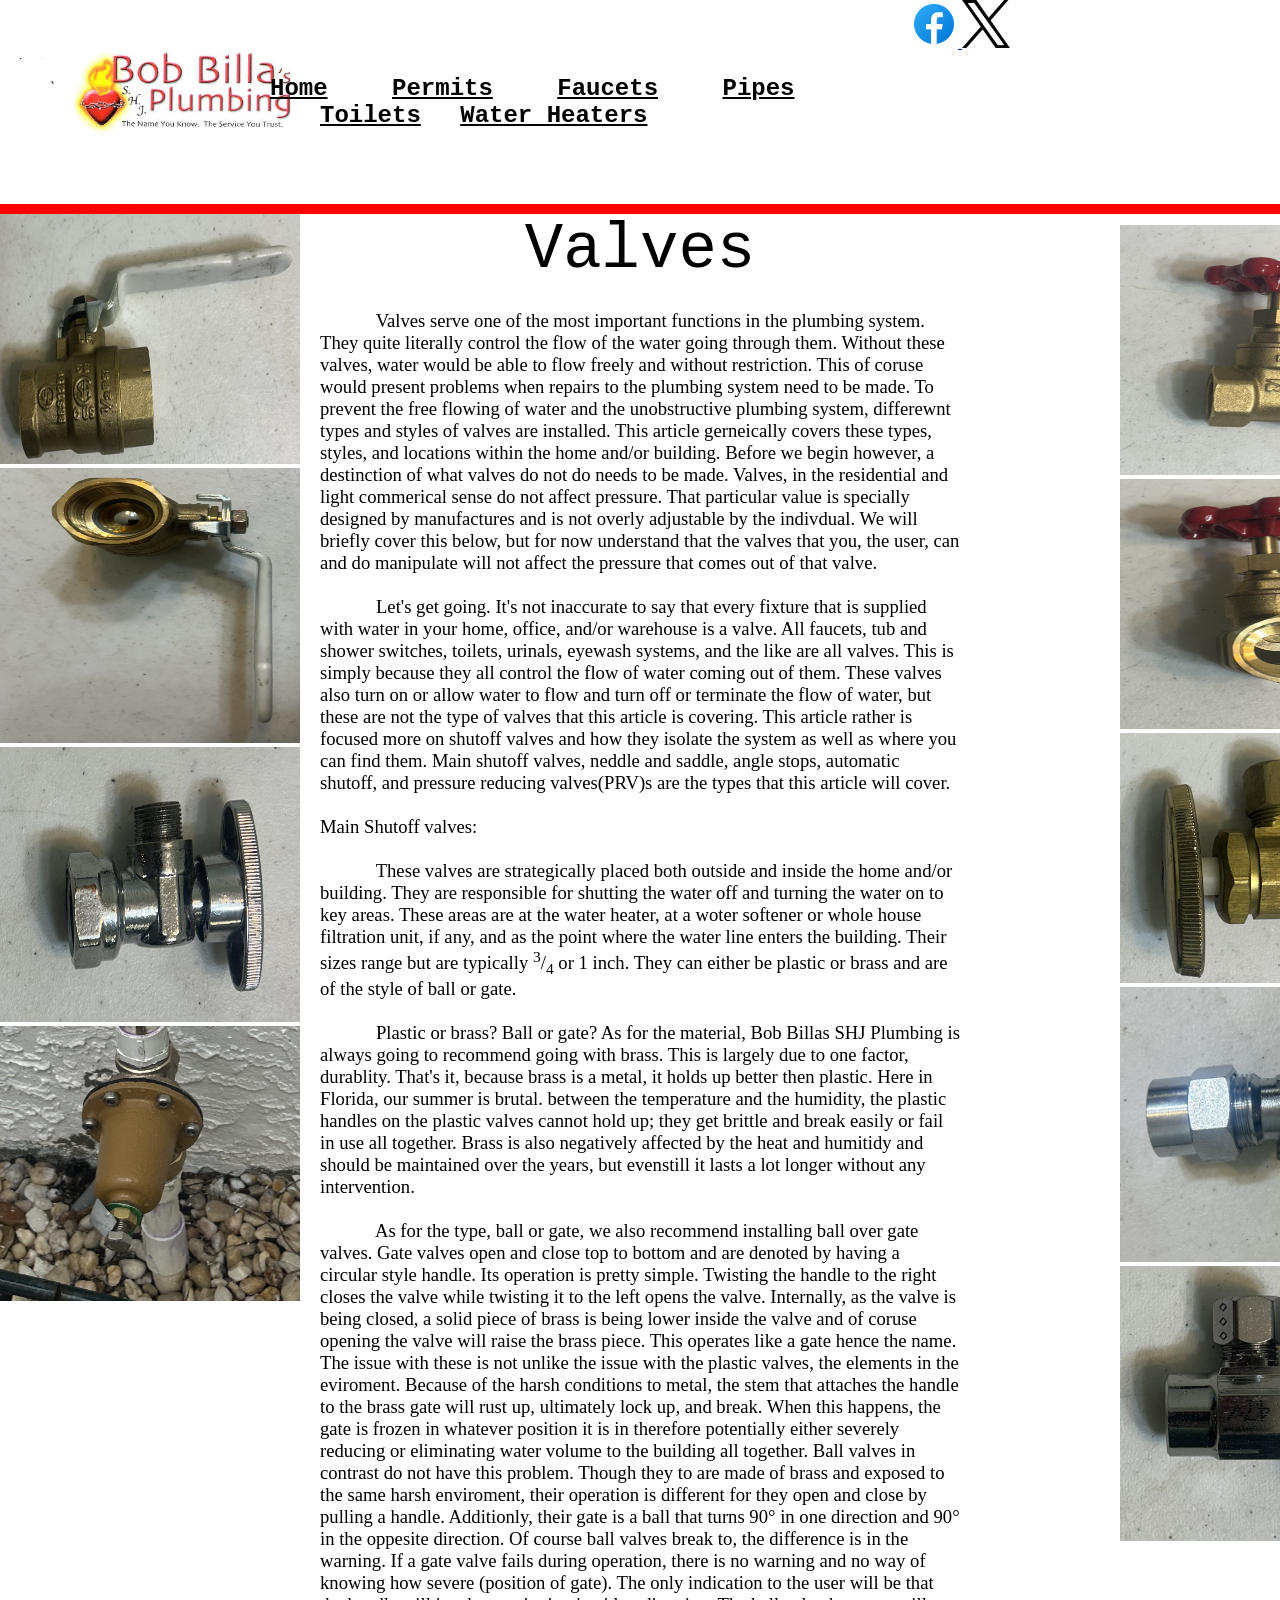
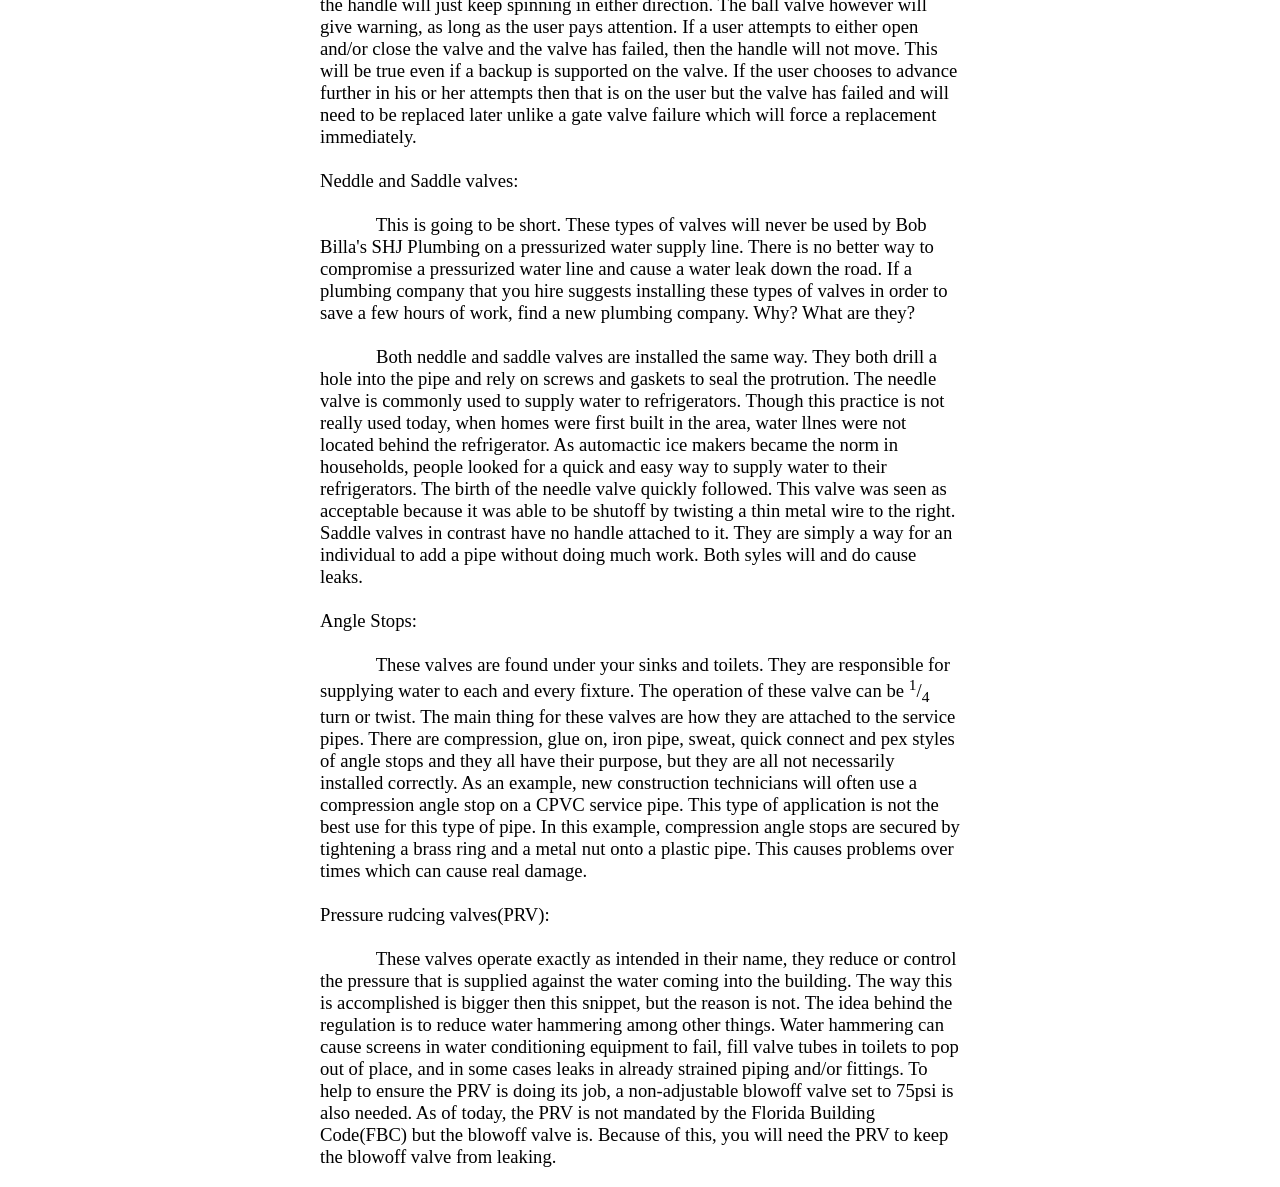
<file: Pages/Valves.html>
<!DOCTYPE html>
<html lang="en">

<head>

    <title>
        Valves
    </title>

    <link rel="stylesheet" type="text/css" href="../Style/bbshj.css">

</head>

<header>

    <section class="leftbox">

        <img src="../Images/Logos/Business Name.jpg" alt="Logo" height="200px" width="375px">

    </section>

 
    <section class="Home" style="margin-top: 75px; margin-left: -50px;">


        <label id="Homelink"
            style="font-size: 18pt; font-weight: bold; font-family: 'Courier New', Courier, monospace;">

            <a href="../index.html" style="color: black;">Home</a>

        </label>

           <label id="Permits"
            style="font-size: 18pt; font-weight: bold; margin-left: 50px; margin-top: 75px; font-family: 'Courier New', Courier, monospace;">

        <a href="Permits.html" style="color: black;">Permits</a>

        </label>

        <label id="Faucets"
            style="font-size: 18pt; font-weight: bold; margin-left: 50px; margin-top: 75px; font-family: 'Courier New', Courier, monospace;">

            <a href="Faucets.html" style="color: black;">Faucets</a>

        </label>

        <label id="Faucets"
            style="font-size: 18pt; font-weight: bold; margin-left: 50px; margin-top: 75px; font-family: 'Courier New', Courier, monospace;">

        <a href="Pipe.html" style="color: black;">Pipes</a>

        </label>

         <label id="Pipes"
            style="font-size: 18pt; font-weight: bold; margin-left: 50px; margin-top: 75px; font-family: 'Courier New', Courier, monospace;">

        <a href="Toilets.html" style="color: black;">Toilets</a>

        <label id="WaterHeaters"
            style="font-size: 18pt; font-weight: bold; margin-left: 25px; margin-top: 75px; font-family: 'Courier New', Courier, monospace;">

        <a href="WaterHeater.html" style="color: black;">Water Heaters</a>

        </label>

       

    </section>


    <section class="icon">

        <a href="https://www.facebook.com/people/Bob-Billas-SHJ-Plumbing/61577073579851/">

            <img src="../Images/Logos/3rd party/Facebook icon.png" alt="Facebook Page"
                height="48px" width="48px">

        </a>


        <a href="https://x.com/SHJPlumbing">

            <img src="../Images/Logos/3rd party/x-logo/logo-black.png" alt="Facebook Page"
                height="48px" width="48px">

        </a>

    </section>

    <div class="seperator"></div>

</header>

<body>

    <section class="leftbox">

        <div>

            <img src="../Images/Valves/Ball valve side.jpg" alt="Ball Valve" height="250px" width="300px">

            <img src="../Images/Valves/Ball vavle closed.jpg" alt="Ball Valve" height="275px" width="300px" style="margin-top: 0px;">

            <img src="../Images/Valves/Iron Pipe Angle stop.jpg" alt="Iron Pipe Angle Stop" height="275px" width="300px">

            <img src="../Images/Valves/Pressure Reducing Valve.jpeg" alt="PRV" height="275px" width="300px">

        </div>


    </section>

<section class="Home">

    <p style="margin-top: 0px; text-align: center; font-size: 48pt; font-family: 'Courier New', Courier, monospace;">
        
        Valves

    </p>

</section>

<div class="Home">

    <p style="font-size: 14pt; margin-top: -40px;">


&nbsp; &nbsp; &nbsp; &nbsp; &nbsp; &nbsp;

Valves serve one of the most important functions in the plumbing system. They quite literally control the flow of the water going through 
them. Without these valves, water would be able to flow freely and without restriction. This of coruse would present problems when repairs 
to the plumbing system need to be made. To prevent the free flowing of water and the unobstructive plumbing system, differewnt types and 
styles of valves are installed. This article gerneically covers these types, styles, and locations within the home and/or building. Before 
we begin however, a destinction of what valves do not do needs to be made. Valves, in the residential and light commerical sense do not 
affect pressure. That particular value is specially designed by manufactures and is not overly adjustable by the indivdual. We will briefly 
cover this below, but for now understand that the valves that you, the user, can and do manipulate will not affect the pressure that comes 
out of that valve.

<br>

<br>

&nbsp; &nbsp; &nbsp; &nbsp; &nbsp; &nbsp;

Let's get going. It's not inaccurate to say that every fixture that is supplied with water in your home, office, and/or warehouse is a valve. 
All faucets, tub and shower switches, toilets, urinals, eyewash systems, and the like are all valves. This is simply because they all control 
the flow of water coming out of them. These valves also turn on or allow water to flow and turn off or terminate the flow of water, but these 
are not the type of valves that this article is covering. This article rather is focused more on shutoff valves and how they isolate 
the system as well as where you can find them. Main shutoff valves, neddle and saddle, angle stops, automatic shutoff, and pressure 
reducing valves(PRV)s are the types that this article will cover. 


<br>

<br>

Main Shutoff valves:

<br>

<br>

&nbsp; &nbsp; &nbsp; &nbsp; &nbsp; &nbsp;

These valves are strategically placed both outside and inside the home and/or building. They are responsible for shutting the water off 
and turning the water on to key areas. These areas are at the water heater, at a woter softener or whole house filtration unit, 
if any, and as the point where the water line enters the building. Their sizes range but are typically <sup>3</sup>/<sub>4</sub> or 
1 inch. They can either be plastic or brass and are of the style of ball or gate. 

<br>

<br>

&nbsp; &nbsp; &nbsp; &nbsp; &nbsp; &nbsp;

Plastic or brass? Ball or gate? As for the material, Bob Billas SHJ Plumbing is always going to recommend going with brass. This is largely 
due to one factor, durablity. That's it, because brass is a metal, it holds up better then plastic. Here in Florida, our summer is brutal. 
between the temperature and the humidity, the plastic handles on the plastic valves cannot hold up; they get brittle and break easily or 
fail in use all together. Brass is also negatively affected by the heat and humitidy and should be maintained over the years, but evenstill 
it lasts a lot longer without any intervention.

<br>

<br>

&nbsp; &nbsp; &nbsp; &nbsp; &nbsp; &nbsp;

As for the type, ball or gate, we also recommend installing ball over gate valves. Gate valves open and close top to bottom and are denoted 
by having a circular style handle. Its operation is pretty simple. Twisting the handle to the right closes the valve while twisting it to 
the left opens the valve. Internally, as the valve is being closed, a solid piece of brass is being lower inside the valve and of coruse 
opening the valve will raise the brass piece. This operates like a gate hence the name. The issue with these is not unlike the issue with 
the plastic valves, the elements in the eviroment. Because of the harsh conditions to metal, the stem that attaches the handle to the brass 
gate will rust up, ultimately lock up, and break. When this happens, the gate is frozen in whatever position it is in therefore potentially 
either severely reducing or eliminating water volume to the building all together. Ball valves in contrast do not have this problem. 
Though they to are made of brass and exposed to the same harsh enviroment, their operation is different for they open and close by pulling 
a handle. Additionly, their gate is a ball that turns 90&deg; in one direction and 90&deg; in the oppesite direction. Of course ball valves 
break to, the difference is in the warning. If a gate valve fails during operation, there is no warning and no way of knowing how 
severe (position of gate). The only indication to the user will be that the handle will just keep spinning in either direction. The ball valve however will 
give warning, as long as the user pays attention. If a user attempts to either open and/or close the valve and the valve has failed, then 
the handle will not move. This will be true even if a backup is supported on the valve. If the user chooses to advance further in his or her 
attempts then that is on the user but the valve has failed and will need to be replaced later unlike a gate valve failure which will 
force a replacement immediately.  

<br>

<br>

Neddle and Saddle valves:

<br>

<br>

&nbsp; &nbsp; &nbsp; &nbsp; &nbsp; &nbsp;

This is going to be short. These types of valves will never be used by Bob Billa's SHJ Plumbing on a pressurized water supply line. There
is no better way to compromise a pressurized water line and cause a water leak down the road. If a plumbing company that you hire suggests 
installing these types of valves in order to save a few hours of work, find a new  plumbing company. Why? What are they? 

<br>

<br>

&nbsp; &nbsp; &nbsp; &nbsp; &nbsp; &nbsp;

Both neddle and saddle valves are installed the same way. They both drill a hole into the pipe and rely on screws and gaskets to seal the 
protrution. The needle valve is commonly used to supply water to refrigerators. Though this practice is not really used today, when homes 
were first built in the area, water llnes were not located behind the refrigerator. As automactic ice makers became the norm in households, people looked for a quick and easy 
way to supply water to their refrigerators. The birth of the needle valve quickly followed. This valve was seen as acceptable because it 
was able to be shutoff by twisting a thin metal wire to the right. Saddle valves in contrast have no handle attached to it. They are 
simply a way for an individual to add a pipe without doing much work. Both syles will and do cause leaks.

<br>

<br>

Angle Stops:

<br>

<br>

&nbsp; &nbsp; &nbsp; &nbsp; &nbsp; &nbsp;

These valves are found under your sinks and toilets. They are responsible for supplying water to each and every fixture. The operation 
of these valve can be <sup>1</sup>/<sub>4</sub> turn or twist. The main thing for these valves are how they are attached to the service 
pipes. There are compression, glue on, iron pipe, sweat, quick connect and pex styles of angle stops and they all have their purpose, but they 
are all not necessarily installed correctly. As an example, new construction technicians will often use a compression angle stop on a CPVC service pipe. This 
type of application is not the best use for this type of pipe. In this example, compression angle stops are secured by tightening a brass 
ring and a metal nut onto a plastic pipe. This causes problems over times which can cause real damage. 

<br>

<br>

Pressure rudcing valves(PRV):

<br>

<br>

&nbsp; &nbsp; &nbsp; &nbsp; &nbsp; &nbsp;

These valves operate exactly as intended in their name, they reduce or control the pressure that is supplied against the water coming into 
the building. The way this is accomplished is bigger then this snippet, but the reason is not. The idea behind the regulation is to reduce 
water hammering among other things. Water hammering can cause screens in water conditioning equipment to fail, fill valve tubes in toilets 
to pop out of place, and in some cases leaks in already strained piping and/or fittings. To help to ensure the PRV is doing its job, a 
non-adjustable blowoff valve set to 75psi is also needed. As of today, the PRV is not mandated by the Florida Building Code(FBC) but the 
blowoff valve is. Because of this, you will need the PRV to keep the blowoff valve from leaking.

</p>

    </div>  

    <section class="rightbox">

        <div>

            <img src="../Images/Valves/Gate Valve.jpeg" alt="Gate Valve" height="250px" width="300px" style="margin-top: -125px;
             margin-left: 160px;">

            <img src="../Images/Valves/Gate Valve partially closed.jpeg" alt="Gate valve side" height="250px" width="300px" 
            style="margin-left: 160px;">

            <img src="../Images/Valves/Compression Angle Stop.jpg" alt="Compression Angle Stop" height="250px" width="300px" style="margin-left: 160px;">

            <img src="../Images/Valves/Glue on angle stop.jpg" alt="Glue on Angle Stop" height="275px" width="300px" style="margin-left: 160px;">
      
            <img src="../Images/Valves/Sweat Angle Stop.jpg" alt="Sweat Angle Stop" height="275px" width="300px" style="margin-left: 160px;">

        </div>

    </section>
</body>

</html>
</file>
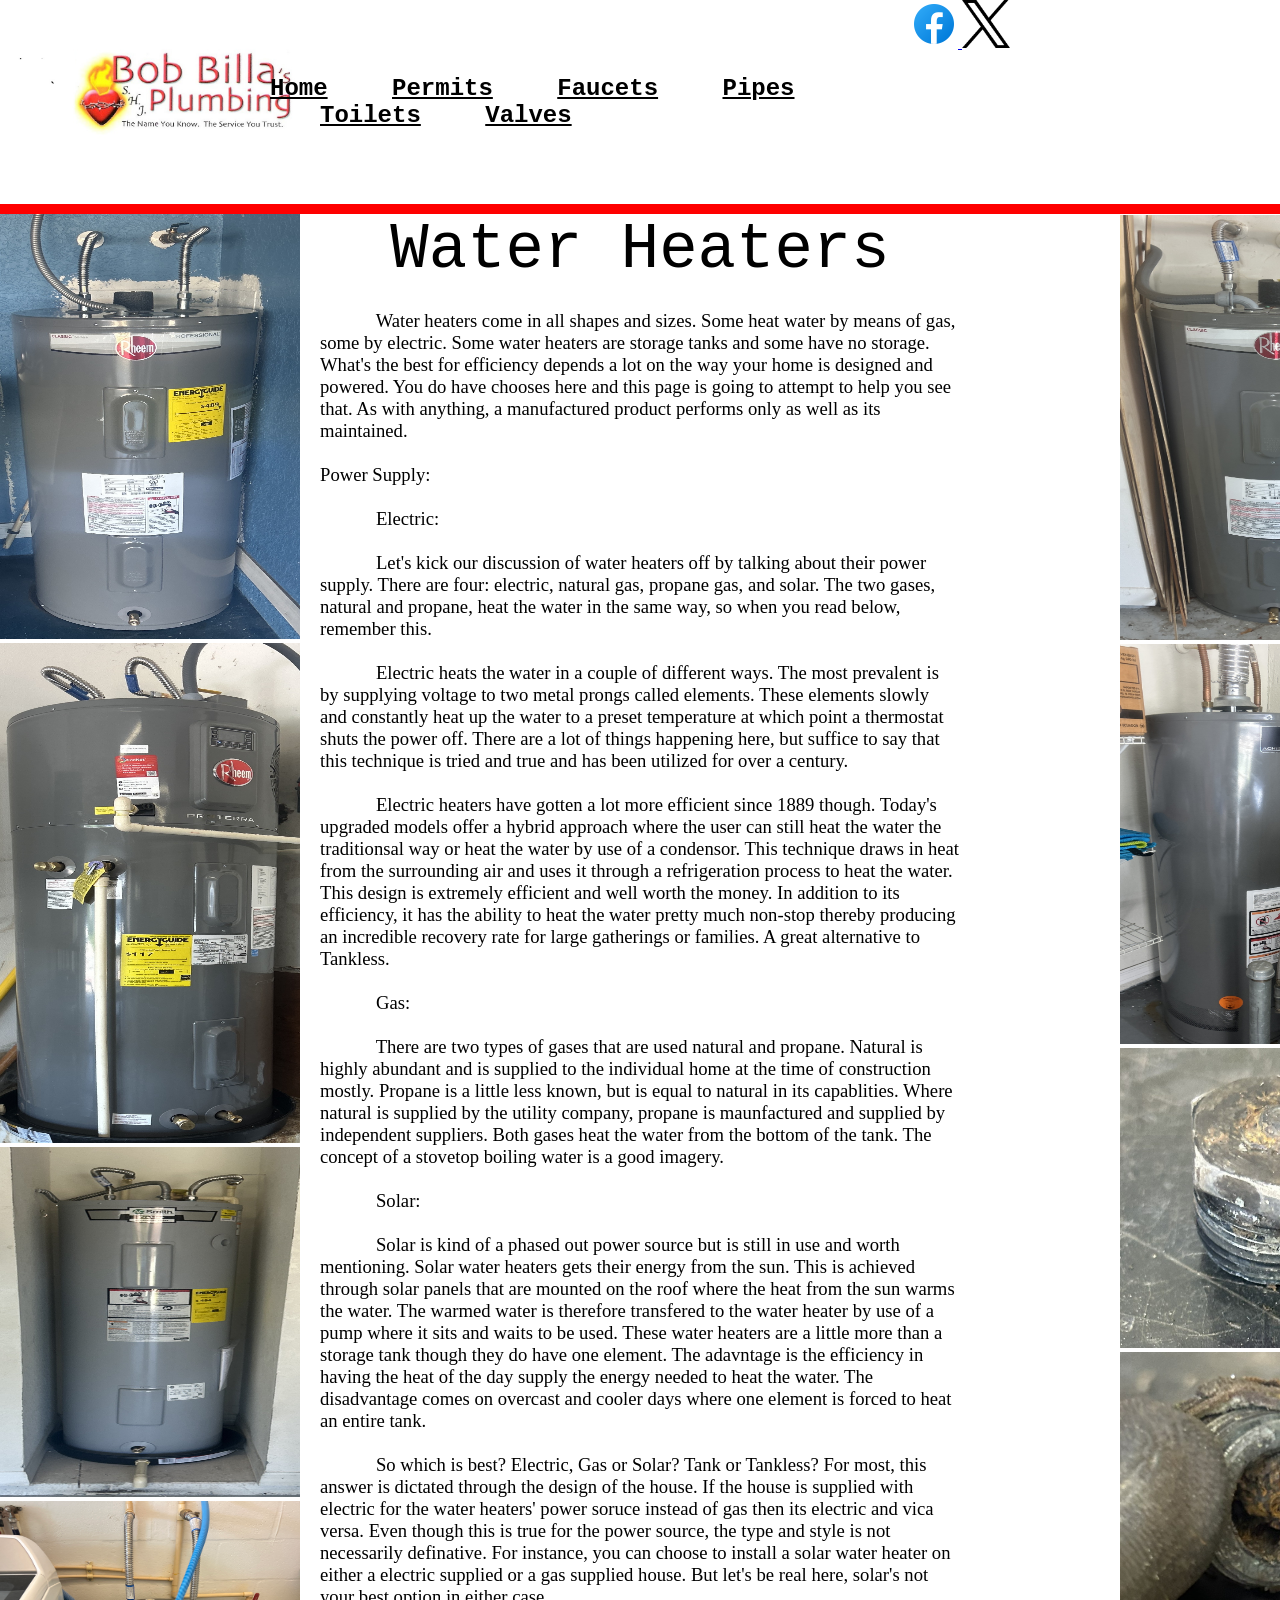
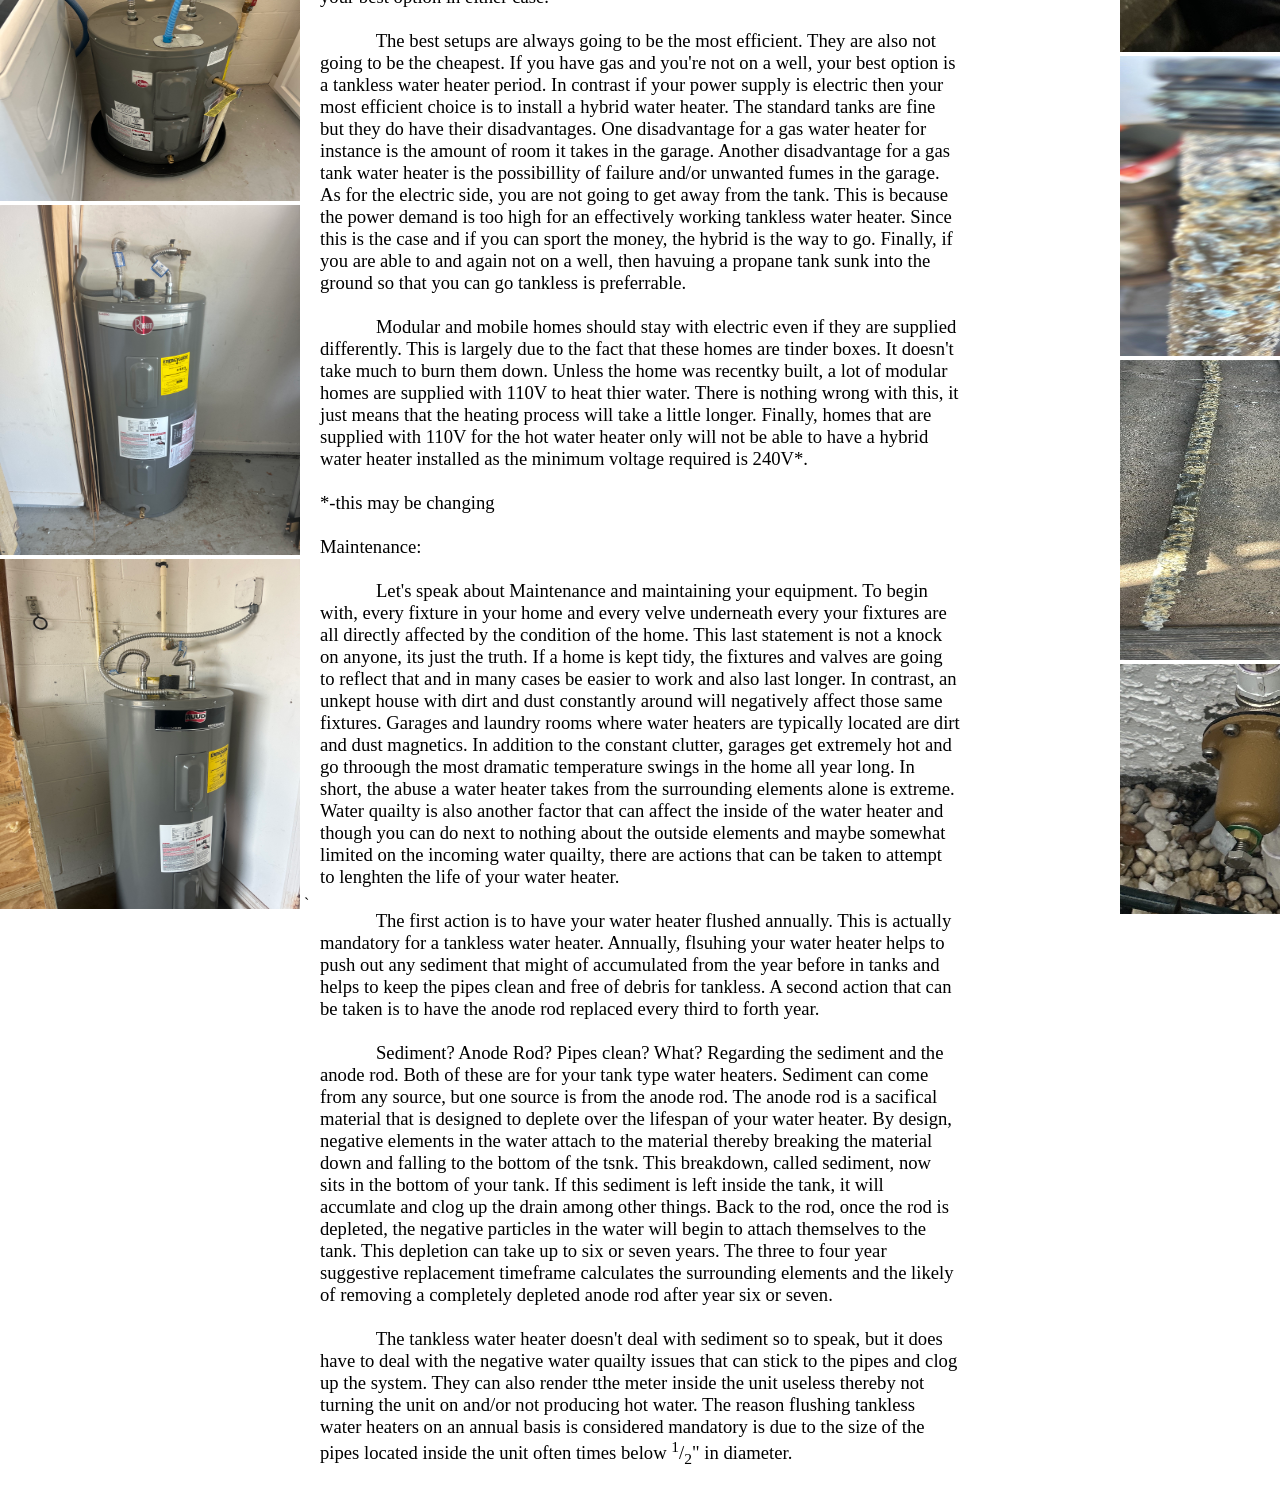
<file: Pages/WaterHeater.html>
<!DOCTYPE html>
<html lang="en">

<head>

    <title>
        Water Heaters
    </title>

    <link rel="stylesheet" type="text/css" href="../Style/bbshj.css">

</head>

<header>

  
    <section class="leftbox">

        <img src="../Images/Logos/Business Name.jpg" alt="Logo" height="200px" width="375px">

    </section>

    <section class="Home" style="margin-top: 75px; margin-left: -50px;">


        <label id="Homelink"
            style="font-size: 18pt; font-weight: bold; font-family: 'Courier New', Courier, monospace;">

            <a href="../index.html" style="color: black;">Home</a>

        </label>

        <label id="Permits"
            style="font-size: 18pt; font-weight: bold; margin-left: 50px; margin-top: 75px; font-family: 'Courier New', Courier, monospace;">

            <a href="Permits.html" style="color: black;">Permits</a>

        </label>

        <label id="Faucets"
            style="font-size: 18pt; font-weight: bold; margin-left: 50px; margin-top: 75px; font-family: 'Courier New', Courier, monospace;">

        <a href="Faucets.html" style="color: black;">Faucets</a>

        </label>

         <label id="Pipes"
            style="font-size: 18pt; font-weight: bold; margin-left: 50px; margin-top: 75px; font-family: 'Courier New', Courier, monospace;">

        <a href="Pipe.html" style="color: black;">Pipes</a>

        <label id="WaterHeaters"
            style="font-size: 18pt; font-weight: bold; margin-left: 50px; margin-top: 75px; font-family: 'Courier New', Courier, monospace;">

        <a href="Toilets.html" style="color: black;">Toilets</a>

        </label>

          <label id="Valves"
            style="font-size: 18pt; font-weight: bold; margin-left: 50px; margin-top: 75px; font-family: 'Courier New', Courier, monospace;">

        <a href="Valves.html" style="color: black;">Valves</a>

        </label>

    </section>

    <section class="icon">

        <a href="https://www.facebook.com/people/Bob-Billas-SHJ-Plumbing/61577073579851/">

            <img src="../Images/Logos/3rd party/Facebook icon.png" alt="Facebook Page"
                height="48px" width="48px">

        </a>


        <a href="https://x.com/SHJPlumbing">

            <img src="../Images/Logos/3rd party/x-logo/logo-black.png" alt="Facebook Page"
                height="48px" width="48px">

        </a>

    </section>
    <div class="seperator"></div>

</header>

<body>


<section class="leftbox">

<div>

<img src="../Images/Water heater/Another Rheem 40.jpeg" alt="40 gallon water heater" height="425px" width="300px">

<img src="../Images/Water heater/Hybrid.jpeg" alt="Hybrid water heater" width="300px" height="500px">

<img src="../Images/Water heater/AO Smith 40 tall.jpeg" alt="40 gallon tall" height="350px" width="300px">

<img src="../Images/Water heater/Rheem 30 gallon skinny install.jpeg" alt="30 gallon skinny" height="300px" width="300px">

<img src="../Images/Water heater/Rheem 40 gallon medium Install.jpeg" alt="40 gallon water heater" height="350px" width="300 px">

<img src="../Images/Water heater/RTUUD 40 gallon med water heater install.jpeg" alt="40 gallon water heater" height="350px" width="300px">
    `   
</div>

</section>

<section class="Home">

    <p style="margin-top: 0px; text-align: center; font-size: 48pt; font-family: 'Courier New', Courier, monospace;">
        
        Water Heaters

    </p>

</section>


<div class="Home">

    <p style="margin-top: -40px; font-size: 14pt;"> 

    &nbsp; &nbsp; &nbsp; &nbsp; &nbsp; &nbsp; 

    Water heaters come in all shapes and sizes. Some heat water by means of gas, some by electric. Some water heaters are storage tanks 
    and some have no storage. What's the best for efficiency depends a lot on the way your home is designed and powered. You do have 
    chooses here and this page is going to attempt to help you see that. As with anything, a manufactured product performs only as well 
    as its maintained.

    <br>

    <br>

     Power Supply:

    <br>
    
    <br>

    &nbsp; &nbsp; &nbsp; &nbsp; &nbsp; &nbsp; 

    Electric:

    <br>

    <br>

    &nbsp; &nbsp; &nbsp; &nbsp; &nbsp; &nbsp;

    Let's kick our discussion of water heaters off by talking about their power supply. There are four: electric, natural gas, propane 
    gas, and solar. The two gases, natural and propane, heat the water in the same way, so when you read below, remember this. 

    <br>

    <br>

    &nbsp; &nbsp; &nbsp; &nbsp; &nbsp; &nbsp;

    Electric heats the water in a couple of different ways. The most prevalent is by supplying voltage to two metal prongs called 
    elements. These elements slowly and constantly heat up the water to a preset temperature at which point a thermostat shuts the 
    power off. There are a lot of things happening here, but suffice to say that this technique is tried and true and has been utilized 
    for over a century.

    <br>

    <br>

    &nbsp; &nbsp; &nbsp; &nbsp; &nbsp; &nbsp;

        Electric heaters have gotten a lot more efficient since 1889 though. Today's upgraded models offer a hybrid approach where the 
        user can still heat the water the traditionsal way or heat the water by use of a condensor. This technique draws in heat from the 
        surrounding air and uses it through a refrigeration process to heat the water. This design is extremely efficient and well worth 
        the money. In addition to its efficiency, it has the ability to heat the water pretty much non-stop thereby producing an incredible 
        recovery rate for large gatherings or families. A great alternative to Tankless.

    <br>

    <br>

    &nbsp; &nbsp; &nbsp; &nbsp; &nbsp; &nbsp; 

    Gas:

    <br>
    
    <br>

    &nbsp; &nbsp; &nbsp; &nbsp; &nbsp; &nbsp;

    There are two types of gases that are used natural and propane. Natural is highly abundant and is supplied to the individual home at 
    the time of construction mostly. Propane is a little less known, but is equal to natural in its capablities. Where natural is supplied  
    by the utility company, propane is maunfactured and supplied by independent suppliers. Both gases heat the water from the bottom of 
    the tank. The concept of a stovetop boiling water is a good imagery.  

    <br>

    <br>

    &nbsp; &nbsp; &nbsp; &nbsp; &nbsp; &nbsp; 

    Solar:

    <br>
    
    <br>

    &nbsp; &nbsp; &nbsp; &nbsp; &nbsp; &nbsp;

    Solar is kind of a phased out power source but is still in use and worth mentioning. Solar water heaters gets their energy from the sun. 
    This is achieved through solar panels that are mounted on the roof where the heat from the sun warms the water. The warmed water is 
    therefore transfered to the water heater by use of a pump where it sits and waits to be used. These water heaters are a little more 
    than a storage tank though they do have one element. The adavntage is the efficiency in having the heat of the day supply the energy 
    needed to heat the water. The disadvantage comes on overcast and cooler days where one element is forced to heat an entire tank.
    
    <br>

    <br>

    &nbsp; &nbsp; &nbsp; &nbsp; &nbsp; &nbsp;

    So which is best? Electric, Gas or Solar? Tank or Tankless? For most, this answer is dictated through the design of the house. If the 
    house is supplied with electric for the water heaters' power soruce instead of gas then its electric and vica versa. Even though this 
    is true for the power source, the type and style is not necessarily definative. For instance, you can choose to install a solar water 
    heater on either a electric supplied or a gas supplied house. But let's be real here, solar's not your best option in either case. 

    <br>

    <br>

    &nbsp; &nbsp; &nbsp; &nbsp; &nbsp; &nbsp;

   The best setups are always going to be the most efficient. They are also not going to be the cheapest. If you have gas and you're not on 
   a well, your best option is a tankless water heater period. In contrast if your power supply is electric then your most efficient choice is to 
   install a hybrid water heater. The standard tanks are fine but they do have their disadvantages. One disadvantage for a gas water heater 
   for instance is the amount of room it takes in the garage. Another disadvantage for a gas tank water heater is the possibillity of 
   failure and/or unwanted fumes in the garage. As for the electric side, you are not 
   going to get away from the tank. This is because the power demand is too high for an effectively working tankless water heater. Since 
   this is the case and if you can sport the money, the hybrid is the way to go. Finally, if you are able to and again not on a well, 
   then havuing a propane tank sunk into the ground so that you can go tankless is preferrable.

    <br>

    <br>

    &nbsp; &nbsp; &nbsp; &nbsp; &nbsp; &nbsp;

    Modular and mobile homes should stay with electric even if they are supplied differently. This is largely due to the fact that these 
    homes are tinder boxes. It doesn't take much to burn them down. Unless the home was recentky built, a lot of modular homes are supplied 
    with 110V to heat thier water. There is nothing wrong with this, it just means that the heating process will take a little longer. 
    Finally, homes that are supplied with 110V for the hot water heater only will not be able to have a hybrid water heater installed 
    as the minimum voltage required is 240V*.
    
    <br>

    <br>

    *-this may be changing

    <br>

    <br>

    Maintenance:

    <br>
    
    <br>

    &nbsp; &nbsp; &nbsp; &nbsp; &nbsp; &nbsp;

    Let's speak about Maintenance and maintaining your equipment. To begin with, every fixture in your home and every velve underneath 
    every your fixtures are all directly affected by the condition of the home. This last statement is not a knock on anyone, its just the 
    truth. If a home is kept tidy, the fixtures and valves are going to reflect that and in many cases be easier to work and also last 
    longer. In contrast, an unkept house with dirt and dust constantly around will negatively affect those same fixtures. Garages and 
    laundry rooms where water heaters are typically located are dirt and dust magnetics. In addition to the constant clutter, 
    garages get extremely hot and go throough the most dramatic temperature swings in the home all year long. In short, the abuse a water 
    heater takes from the surrounding elements alone is extreme. Water quailty is also another factor that can affect the inside of the 
    water heater and though you can do next to nothing about the outside elements and maybe somewhat limited on the incoming water quailty, there 
    are actions that can be taken to attempt to lenghten the life of your water heater.

    <br>

    <br>

    &nbsp; &nbsp; &nbsp; &nbsp; &nbsp; &nbsp;

    The first action is to have your water heater flushed annually. This is actually mandatory for a tankless water heater. Annually, flsuhing 
    your water heater helps to push out any sediment that might of accumulated from the year before in tanks and helps to keep the pipes 
    clean and free of debris for tankless. A second action that can be taken is to have the anode rod replaced every third to forth year. 


<br>

<br>

&nbsp; &nbsp; &nbsp; &nbsp; &nbsp; &nbsp;

Sediment? Anode Rod? Pipes clean? What? Regarding the sediment and the anode rod. Both of these are for your tank type water heaters. Sediment 
can come from any source, but one source is from the anode rod. The anode rod is a sacifical material that is designed to deplete over the 
lifespan of your water heater. By design, negative elements in the water attach to the material thereby breaking the material down and 
falling to the bottom of the tsnk. This breakdown, called sediment, now sits in the bottom of your tank. If this sediment is left inside 
the tank, it will accumlate and clog up the drain among other things. Back to the rod, once the rod is depleted, the negative particles in 
the water will begin to attach themselves to the tank. This depletion can take up to six or seven years. The three to four year suggestive 
replacement timeframe calculates the surrounding elements and the likely of removing a completely depleted anode rod after year six or seven.  

<br>

<br>

&nbsp; &nbsp; &nbsp; &nbsp; &nbsp; &nbsp;

The tankless water heater doesn't deal with sediment so to speak, but it does have to deal with the negative water quailty issues that 
can stick to the pipes and clog up the system. They can also render tthe meter inside the unit useless thereby not turning the unit on 
and/or not 
producing hot water. The reason flushing tankless water heaters on an annual basis is considered mandatory is due to the size of the pipes 
located inside the unit often times below <sup>1</suP>/<sub>2</sub>" in diameter.

</p>

</div>

<section class="rightbox" style="margin-top: -135px;">
<div>
    
    <img src="../Images/Water heater/40 gallon medium.jpeg" alt="40 gallon water heater" width="300px" height="425px" 
    style="margin-left: 160px;">

    <img src="../Images/Water heater/RUUD 40 Gas .jpeg" alt="40 gallon gas" width="300px" height="400px" 
    style="margin-left: 160px;"> 

    <img src="../Images/Water heater/Depleted anode rod.jpg" alt="depleted anode rod" width="300px" height="300px" 
    style="margin-left: 160px;">

    <img src="../Images/Water heater/Depleted anode rod inside.jpg" alt="depleted anode rod inside" width="300px" height="300px" 
    style="margin-left: 160px;">

    <img src="../Images/Water heater/Degrading anode rod.jpg" alt="Degrading anode rod" width="300px" height="300px" 
    style="margin-left: 160px;">

    <img src="../Images/Water heater/Anode Rod  Comparison.jpg" alt="Anode rod comparison" width="300px" height="300px" 
    style="margin-left: 160px;">

    <img src="../Images/Water heater/Pressure Reducing Valve.jpeg" alt="Pressure reducing valve" width="300px" height="250px" 
    style="margin-left: 160px;">

   

   

</div>

</section>
</body>

</html>
</file>
<file: Style/bbshj.css>
.seperator{

display: flex;
width: 100%;
background-color: rgb(255, 0, 0);
height: 10px;

}

.Home{

width: 50%;
float: left;


}

body {
    width: 100%;
    margin: 0;
    padding: 0;
    
}
#ServicePromotionintro{

display: flex;

text-indent: 50px;
font-size: 18pt;


}

.leftbox{

    
    float: left;
    width: 25%;
    

}

.rightbox{

   
    float: left;
    width: 25%;
}

.sideshead{

    
    font-family: 'Courier New', Courier, monospace;
    font-size: 24pt;
    margin-left: 25%;
    margin-top: 5%;
   
}

.sidesopening{

   
    font-family: 'Courier New', Courier, monospace;
    font-size: 18pt;
    margin-left: 15%;
    margin-top: 5%;
}

.sidesbody{

font-family: Arial, Helvetica, sans-serif;
font-size: 14pt;
margin-left: 25%;

}

#rightservicebox{

       display: flex;
    width: 350px;
    height: 450px;
    margin-left: 1500px;
    margin-top: -350px;

}
</file>
